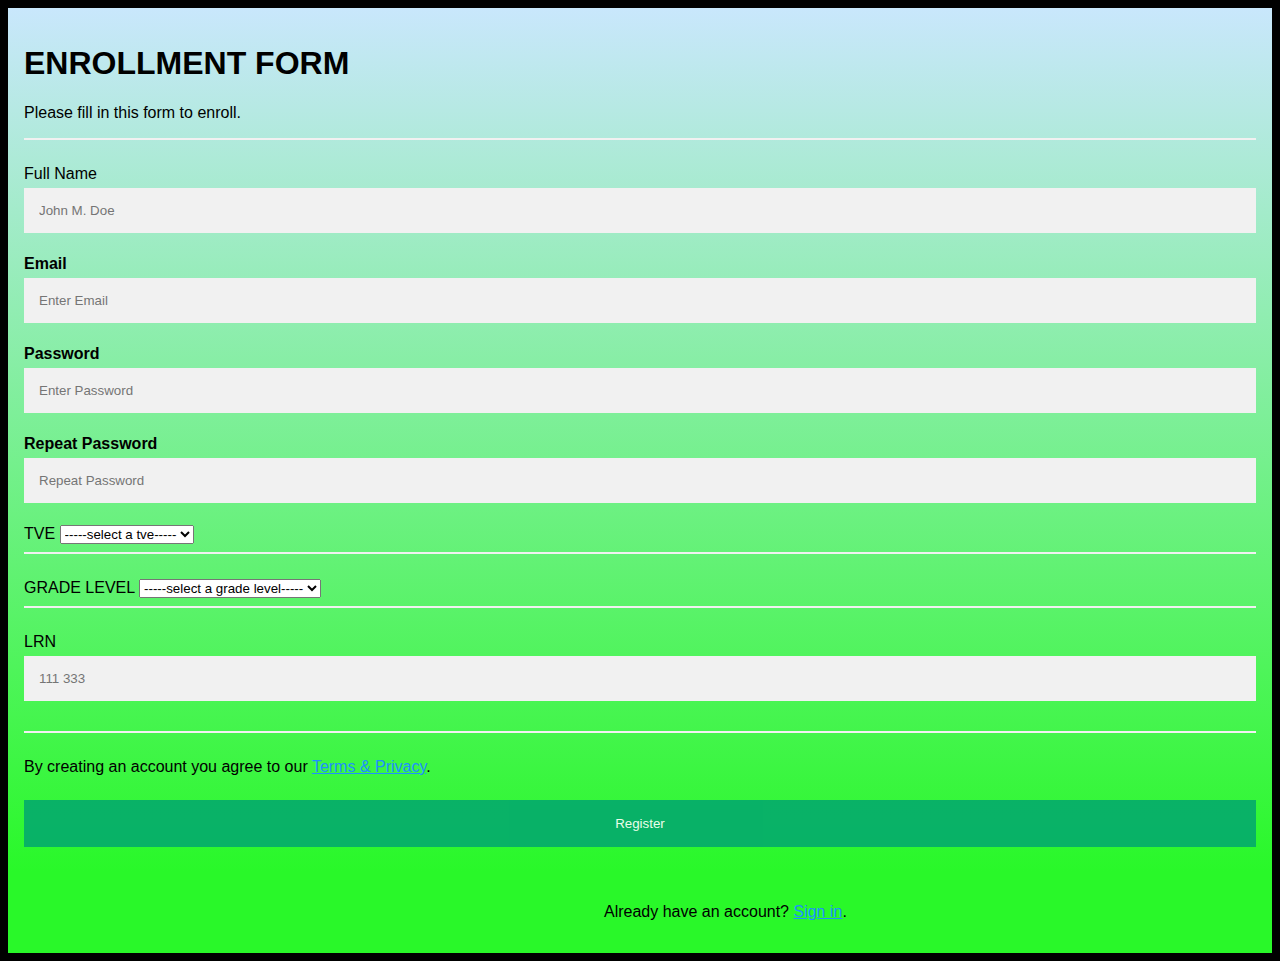
<file: SPRCNHS WEBSITE/enroll.html>
<!DOCTYPE html>
<html>
<head>
<meta name="viewport" content="width=device-width, initial-scale=1">
<title>ENROLLMENT</title>
<style>
body {
  font-family: Arial, Helvetica, sans-serif;
  background-color: black;
}

* {
  box-sizing: border-box;
}

/* Add padding to containers */
.container {
  padding: 16px;
  background-image: linear-gradient(to top, #29f829 0%, #c9e7fc 100%);
}

.container_signin{
    background-color: #29f829;
    padding: 16px;
}

.container_signin p{
    position: relative;
    left: 580px;
}


/* Full-width input fields */
input[type=text], input[type=password] {
  width: 100%;
  padding: 15px;
  margin: 5px 0 22px 0;
  display: inline-block;
  border: none;
  background: #f1f1f1;
}

input[type=text]:focus, input[type=password]:focus {
  background-color: #ddd;
  outline: none;
}

/* Overwrite default styles of hr */
hr {
  border: 1px solid #f1f1f1;
  margin-bottom: 25px;
}

/* Set a style for the submit button */
.registerbtn {
  background-color: #04AA6D;
  color: white;
  padding: 16px 20px;
  margin: 8px 0;
  border: none;
  cursor: pointer;
  width: 100%;
  opacity: 0.9;
}

.registerbtn:hover {
  opacity: 1;
}

/* Add a blue text color to links */
a {
  color: dodgerblue;
}

/* Set a grey background color and center the text of the "sign in" section */
.signin {
  background-color: #f1f1f1;
  text-align: center;
}
</style>
</head>
<body>

<form action="/action_page.php">
  <div class="container">
    <h1>ENROLLMENT FORM</h1>
    <p>Please fill in this form to enroll.</p>
    <hr>

    <label for="fname"><i class="fa fa-user"></i> Full Name</label>
    <input type="text" id="fname" name="firstname" placeholder="John M. Doe">

    <label for="email"><b>Email</b></label>
    <input type="text" placeholder="Enter Email" name="email" id="email" required>

    <label for="psw"><b>Password</b></label>
    <input type="password" placeholder="Enter Password" name="psw" id="psw" required>

    <label for="psw-repeat"><b>Repeat Password</b></label>
    <input type="password" placeholder="Repeat Password" name="psw-repeat" id="psw-repeat" required>
    <label for="country">TVE</label>
    <select id="country" name="country">
      <option value="australia">-----select a tve-----</option>
      <option value="australia">ICT</option>
      <option value="canada">HE</option>
      <option value="usa">IA</option>
    </select>
    <hr>
    <label for="country">GRADE LEVEL</label>
    <select id="country" name="country">
      <option value="australia">-----select a grade level-----</option>
      <option value="australia">7</option>
      <option value="australia">8</option>
      <option value="australia">9</option>
      <option value="canada">10</option>
      <option value="usa">11</option>
      <option value="usa">12</option>
    </select>
    <hr>
    <label for="fname"><i class="fa fa-user"></i>LRN</label>
    <input type="text" id="fname" name="firstname" placeholder="111 333">
    
    <hr>
    <p>By creating an account you agree to our <a href="#">Terms & Privacy</a>.</p>

    <button type="submit" class="registerbtn">Register</button>
  </div>
  <div class="container_signin">
    <p>Already have an account? <a href="index.html">Sign in</a>.</p>
  </div>
  </div>
</form>

</body>
</html>
</file>
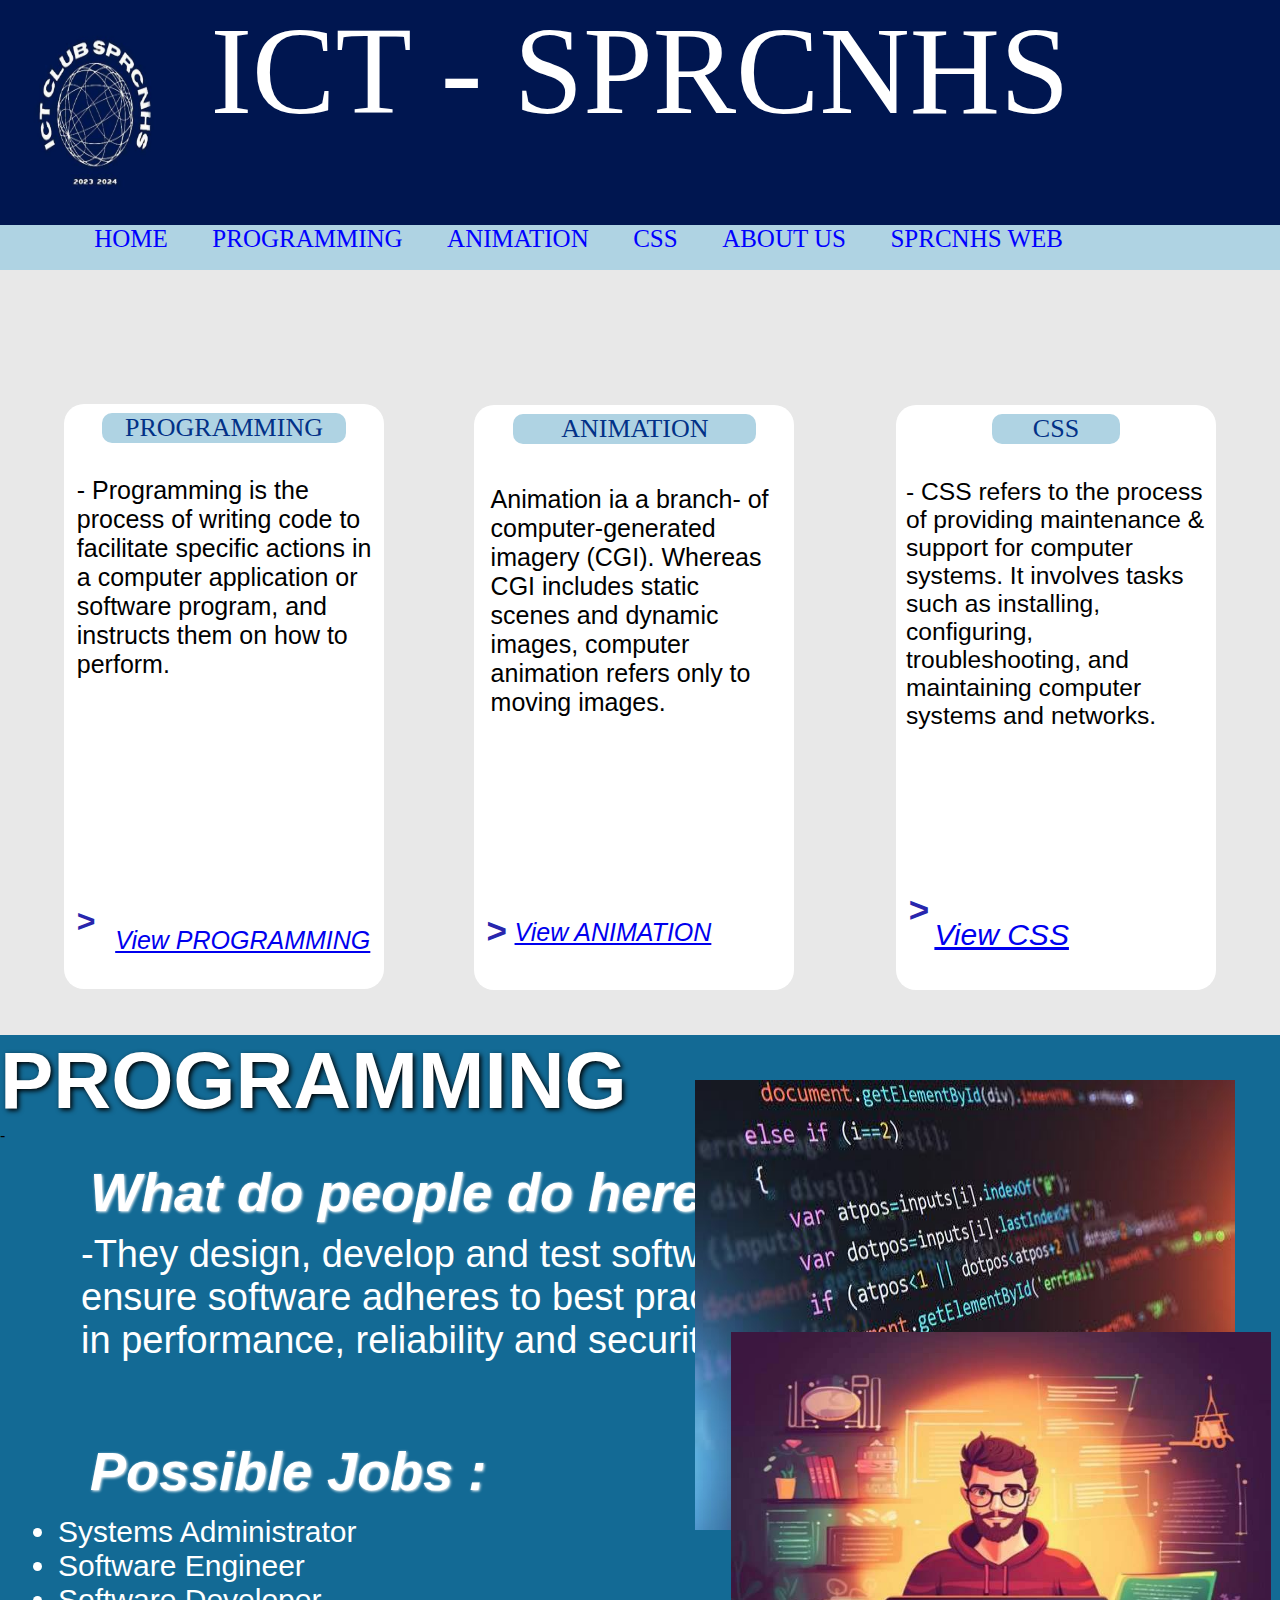
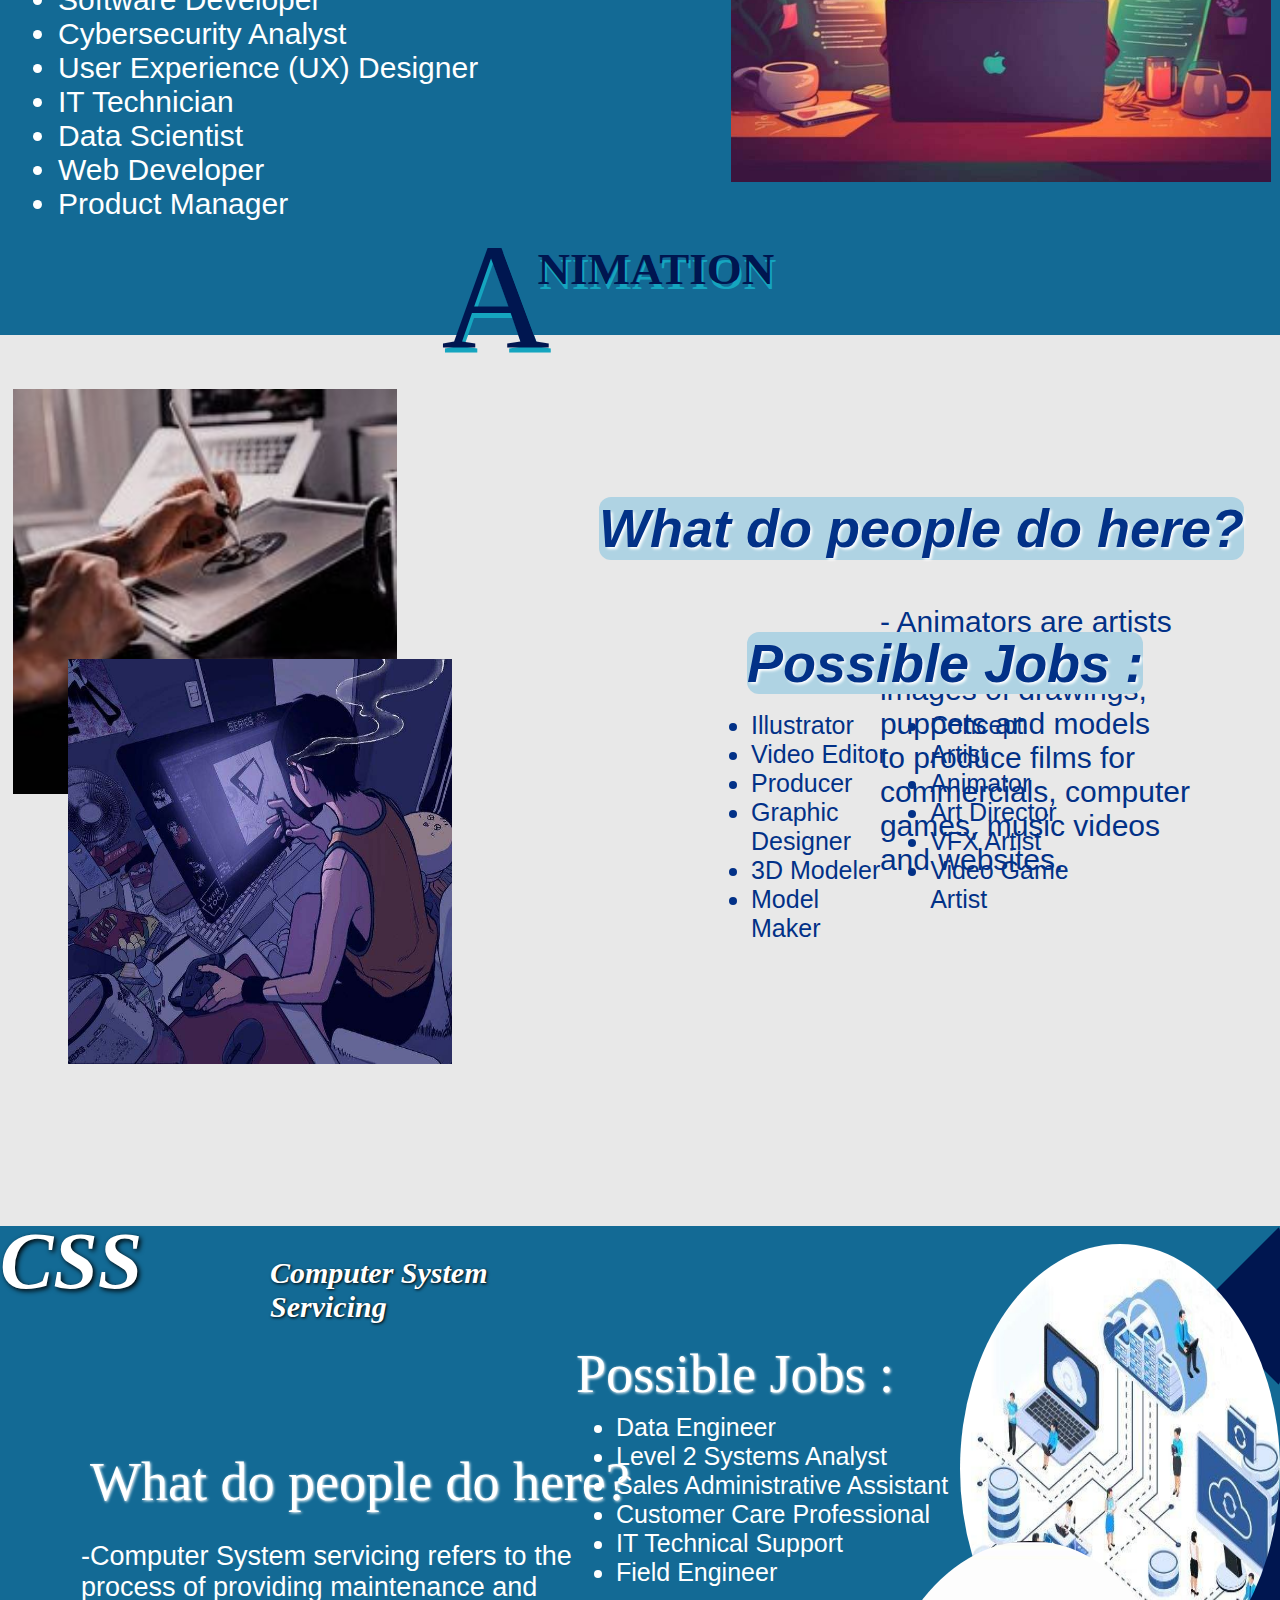
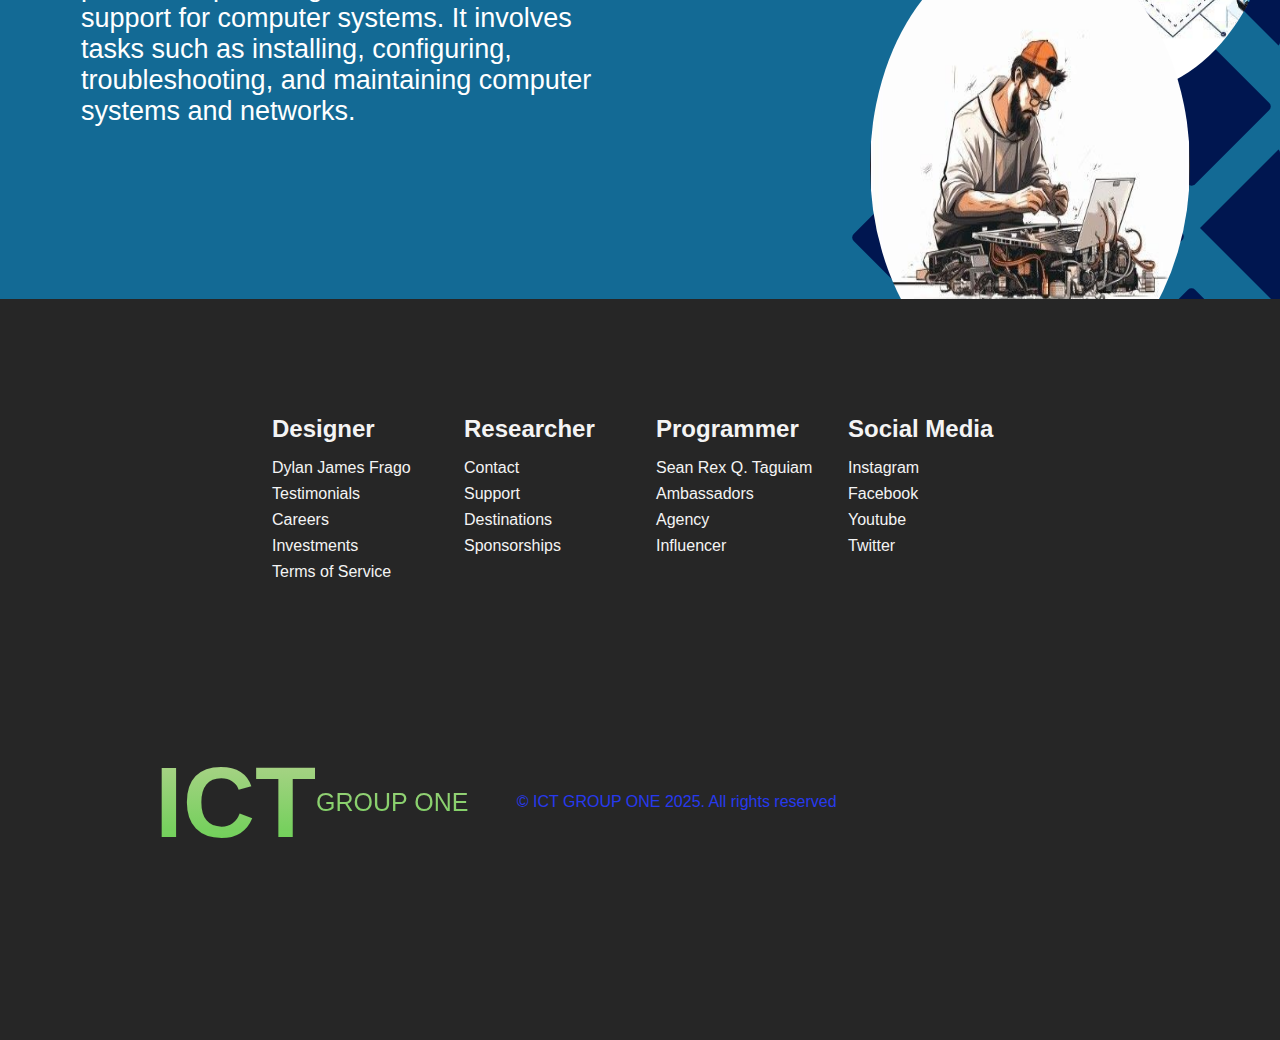
<file: SPRCNHS WEBSITE/ict.html>
<!DOCTYPE html>

<html>
<head>
    <title>ICT</title>
    <link href="css/stylesheet.css" rel="stylesheet" type="text/css">
    <meta name="viewport" content="width=device-width,initial-scale=1.0">
    <link
      rel="stylesheet"
      href="https://use.fontawesome.com/releases/v5.14.0/css/all.css"
      integrity="sha384-HzLeBuhoNPvSl5KYnjx0BT+WB0QEEqLprO+NBkkk5gbc67FTaL7XIGa2w1L0Xbgc"
      crossorigin="anonymous" 
    />
</head>
<body>
<!--noriel-->
<div class="fixed">
    <div class="title">
    <div>
        ICT - SPRCNHS
        <img class="logo" src="img/logo.jpg">
    </div>
</div>
<div class="navbar">
    <nav>
        <a class="nav-btn" href="index.html">HOME</a>
        <a class="nav-btn" href="#block">PROGRAMMING</a>
        <a class="nav-btn" href="#ani-bg">ANIMATION</a>
        <a class="nav-btn" href="#css-bg">CSS</a>
        <a class="nav-btn" href="index.html">ABOUT US</a>
        <a class="nav-btn" href="#">SPRCNHS WEB</a>
    </nav>
    <a><img src="img/home.png" class="nav" style="left:45vw;" ></a>
    <a><img src="img/about.png" class="nav"></a>
    <a ><img src="img/contacts.png" class="nav" style="left:65vw;" ></a>
    <ul class="nav-menu">
  <li class="has-submenu">
    <a href="#" class="hbg">&#9776;</a>
    <ul class="submenu">
      <li class="nav-li"><a href="#block" class="name">PROGRAMMING</a></li>
      <li class="nav-li"><a href="#ani-bg" class="name">ANIMATION</a></li>
      <li class="nav-li"><a href="#" class="name">CSS</a></li>
    </ul>
  </li>
</ul>
 </div>
</div>
<div class="programming-cont">
    <div class="cont-bg">
        <div class="inter-cont-prog">
          PROGRAMMING
           </div>
            <div class="content-prog">
                - Programming is the process of writing code to facilitate specific actions in a computer application or software program, and instructs them on how to perform.
                <nav>
                    <a class="prog-btn" href="#">
                       <i>View PROGRAMMING</i>
                    </a>
                </nav>
            </div>
    </div>
<img src="img/prog3.jpg" class="prog3">

</div>
 <h1>&gt;</h1>
 <div class="animation-cont">
      <div class="inter-cont-animation">
          ANIMATION
       </div>
           <div class="content-animation">
            Animation ia a branch- of computer-generated imagery (CGI). Whereas CGI includes static scenes and dynamic images, computer animation refers only to moving images.
               <nav>
                   <a class="animation-btn" href="#">
                     <i>View ANIMATION</i>
                   </a>
               </nav>
          </div>
<img src="img/ani3.jpg" class="ani3">
    
 </div>
 <h4>&gt;</h4>
 
<div class="css-cont">
       <div class="inter-cont-css">
          CSS
       </div>
           <div class="content-css">
            - CSS refers to the process of providing maintenance & support for computer systems. It involves tasks such as installing, configuring, troubleshooting, and maintaining computer systems and networks.
             <nav>
                <a class="css-btn" href="#">
                   <i>View CSS</i>
                </a>
             </nav>
        </div>
<img src="img/css3.jpg" class="css3">

</div>
<h3>&gt;</h3>
<!--rex-->
    
<div id="block">
    <div class="text" ><b>PROGRAMMING</b></div>
    <div class="what"><b><i>What do people do here?</i></b></div>
    <div class="chat"></div>
    <div class="prog-cont">-They design, develop and test software and<br> ensure software adheres to best practices<br>  in performance, reliability and security.</div>
    <div class="possible"><b><i> Possible Jobs :</i></b></div>
    <div class="possible2">
    <ul>
      <li>Systems Administrator</li>
      <li>Software Engineer</li>
      <li>Software Developer</li>
      <li>Cybersecurity Analyst</li>
      <li>User Experience (UX) Designer</li>
      <li>IT Technician</li>
      <li>Data Scientist</li>
      <li>Web Developer</li>
      <li>Product Manager</li>
     </ul>
    </div>-
<img class="prog1" src="img/prog1.jpg">
<img class="prog2" src="img/prog2.jpg">
</div>

<!--nell1-->

<div>
<div id="ani-bg"> 
<img src="img/ani1.jpg" class="ani1">
<img src="img/ani2.jpg" class="ani2">
   <div class="ani-title">
        <p class="a">A</p>
        <p class="ni"><b>NIMATION</b></p>
   </div>
   <div class="what-ani"><b><i>What do people do here?</i></b></div>
   <div class="ani-content">- Animators are artists<br> who use sequential<br> images of drawings,<br> puppets and models<br> to produce films for<br> commercials, computer<br> games, music videos<br> and websites.
</div>
   <div class="ani-jobs"><b><i> Possible Jobs :</i></b></div>
   <div class="ani-jobs2">
    <ul>
      <li>Illustrator</li>
      <li>Video Editor</li>
      <li>Producer</li>
      <li>Graphic <br> Designer</li>
      <li>﻿3D Modeler</li>
      <li>Model Maker</li>
    </ul>
    <ul class="ani-jobs3">
      <li>Concept <br> Artist</li>
      <li>Animator</li>
      <li>Art Director</li>
      <li>VFX Artist</li>
      <li>Video Game <br> Artist</li>
     </ul>
 </div>
<!--nell2-->


    <div id="css-bg">
    <div class="css-title"><p><b><i>CSS</i></b></p></div> 
    <div><p class="comp-sys"> <b><i>Computer System<br> Servicing</i></b></p></div>
    <div class="what-css">What do people do here?</div>
    <div class="css-content">-Computer System servicing refers to the process of providing maintenance and support for computer systems. It involves tasks such as installing, configuring, troubleshooting, and maintaining computer systems and networks.</div>
    <div class="css-jobs"> Possible Jobs :</div>
    <div class="css-jobs2">
        <ul>
            <li>Data Engineer </li>
            <li>Level 2 Systems Analyst</li>
            <li>Sales Administrative Assistant </li>
            <li>Customer Care Professional </li>
            <li>IT Technical Support </li>
            <li>Field Engineer</li>
        </ul>
    </div>
    <div class="details">
        <div class="tri-side" style="top:29vh;"></div>
        <div class="tri-side" style="top:0vh;"></div>
        <div class="tri-side"></div>
        <div class="tri-corner"></div>
        <div class="tri-bottom"></div>
        <div class="square" style="top:47vh;"></div>
        <div class="square" style="top:76vh;"></div>
        <div class="square" style="top:61.39vh; right:9.2vw;"></div>
        <div class="square" style="top:32.59vh; right:9.2vw;"></div>
        <div class="square" style="top:47vh; right:15.9vw;"></div>
        <div class="square" style="top:76vh; right:15.9vw;"></div>
        <div class="square" style="top:61.5vh; right:22.7vw;"></div>
        <div class="square"></div>
    </div>
    <img src="img/css1.jpg" class="css1">
    <img src="img/css2.jpg" class="css2">
</div>
<div class="footer">
    <!-- Footer Section -->
    <div class="footer__container">
        <div class="footer__links">
          <div class="footer__link--wrapper">
            <div class="footer__link--items">
              <h2>Designer</h2>
              <a href="/sign__up">Dylan James Frago</a> <a href="/">Testimonials</a>
              <a href="/">Careers</a> <a href="/">Investments</a>
              <a href="/">Terms of Service</a>
            </div>
            <div class="footer__link--items">
              <h2>Researcher</h2>
              <a href="/">Contact</a> <a href="/">Support</a>
              <a href="/">Destinations</a> <a href="/">Sponsorships</a>
            </div>
          </div>
          <div class="footer__link--wrapper">
            <div class="footer__link--items">
              <h2>Programmer</h2>
              <a href="/">Sean Rex Q. Taguiam</a> <a href="/">Ambassadors</a>
              <a href="/">Agency</a> <a href="/">Influencer</a>
            </div>
            <div class="footer__link--items">
              <h2>Social Media</h2>
              <a href="/">Instagram</a> <a href="https://www.facebook.com/DepEdTayoSPRCNHS307907">Facebook</a>
              <a href="/">Youtube</a> <a href="/">Twitter</a>
            </div>
          </div>
        </div>
        <section class="social__media">
          <div class="social__media--wrap">
            <div class="footer__logo">
              <a href="index.html" target="_self"  id="footer__logo">
                <p class="ict"><b>ICT</b></p>
                <p class="group-one">GROUP ONE</p>
              </a>
            </div>
            <p class="website__rights">© ICT GROUP ONE 2025. All rights reserved</p>
            <div class="social__icons">
              <a
                class="social__icon--link"
                href="https://www.facebook.com/DepEdTayoSPRCNHS307907"
                target="_blank"
                aria-label="Facebook"
              >
                <i class="fab fa-facebook"></i>
              </a>
              <a
                class="social__icon--link"
                href="/"
                target="_blank"
                aria-label="Instagram"
              >
                <i class="fab fa-instagram"></i>
              </a>
              <a
                class="social__icon--link"
                href="//www.youtube.com/channel/UCsKsymTY_4BYR-wytLjex7A?view_as=subscriber"
                target="_blank"
                aria-label="Youtube"
              >
                <i class="fab fa-youtube"></i>
              </a>
              <a
                class="social__icon--link"
                href="/"
                target="_blank"
                aria-label="Twitter"
              >
                <i class="fab fa-twitter"></i>
              </a>
              <a
                class="social__icon--link"
                href="/"
                target="_blank"
                aria-label="LinkedIn"
              >
                <i class="fab fa-linkedin"></i>
              </a>
            </div>
          </div>
        </section>
      </div>
      <script src="app.js"></script>
</div>
    
    <script>
// Smooth scrolling functionality
document.querySelectorAll('a[href^="#"]').forEach(anchor => {
    anchor.addEventListener('click', function(e) {
        e.preventDefault();

        const target = document.querySelector(this.getAttribute('href'));
        if (target) {
            window.scrollTo({
                top: target.offsetTop,
                behavior: 'smooth'
            });
        }
    });
});
</script>

</body>
</html>
</file>
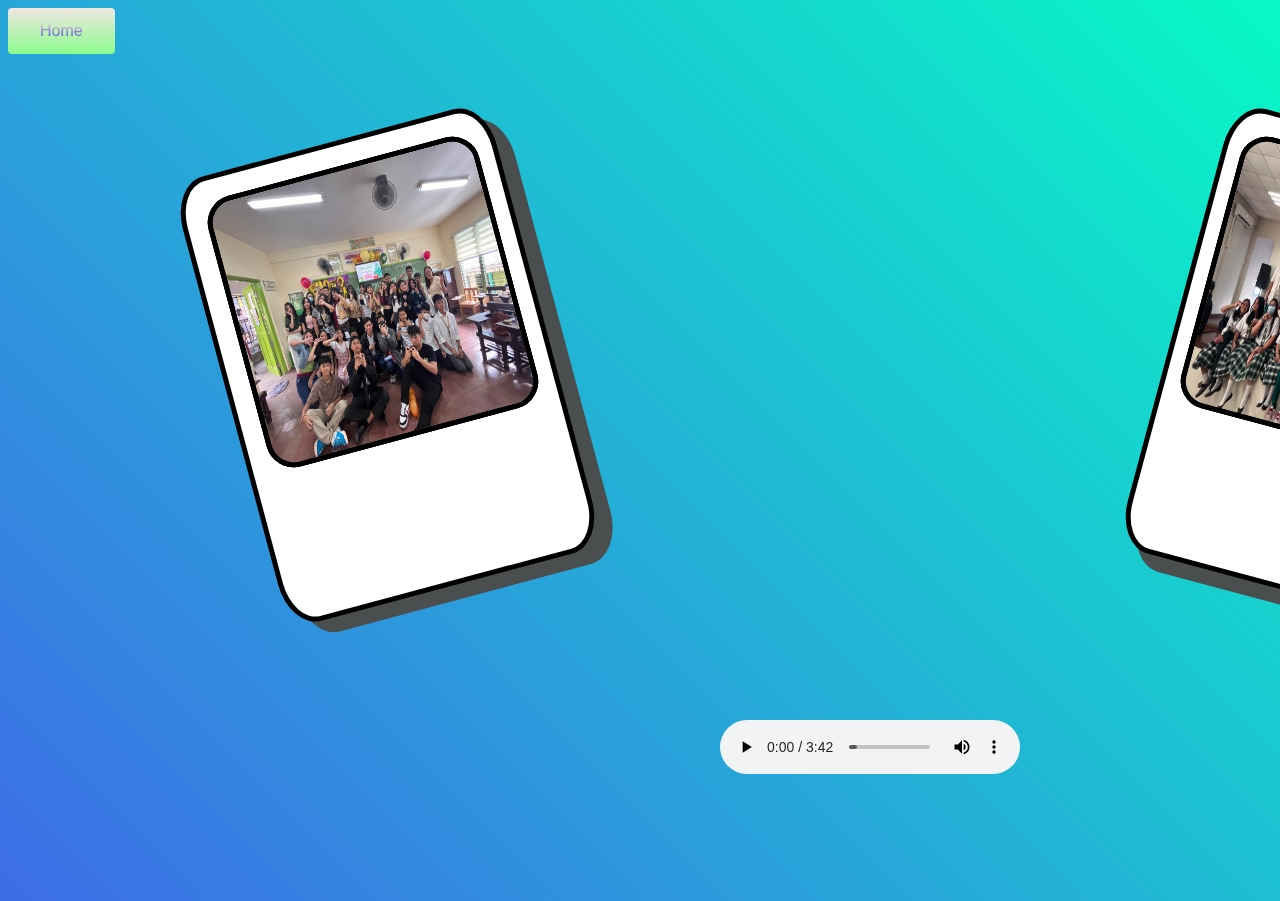
<file: SPRCNHS WEBSITE/pol.html>
<!DOCTYPE html>

<html>
<head>
    <title></title>
    <link href="css/stylesheet1.css" rel="stylesheet" type="text/css">
    <meta name="viewport" content="width=device-width, initial-scale=1.0">
</head>
<body>
<div class="gun">
<audio controls autoplay>
    <source src="angel.mp3" type="audio/mpeg">
</audio>
</div>
<div class="square2"></div>
<div class="square"></div>


<div id="fading">
<img  order="1" class="one" src="img/poly.jpg" >
<img  order="2" class="two" src="img/poly1.jpg" >
<img  order="3" class="three" src="img/poly2.jpg" >
</div>

<div id="fading2">
    <img order="1" class="ones" src="img/polys1.jpg">
    <img order="2" class="twos" src="img/polys2.jpg">
    <img order="3" class="threes" src="img/polys3.jpg">
</div>

<button class="main__btn"><a href="prac.html">Home</a></button>
</body>
</html>
</file>
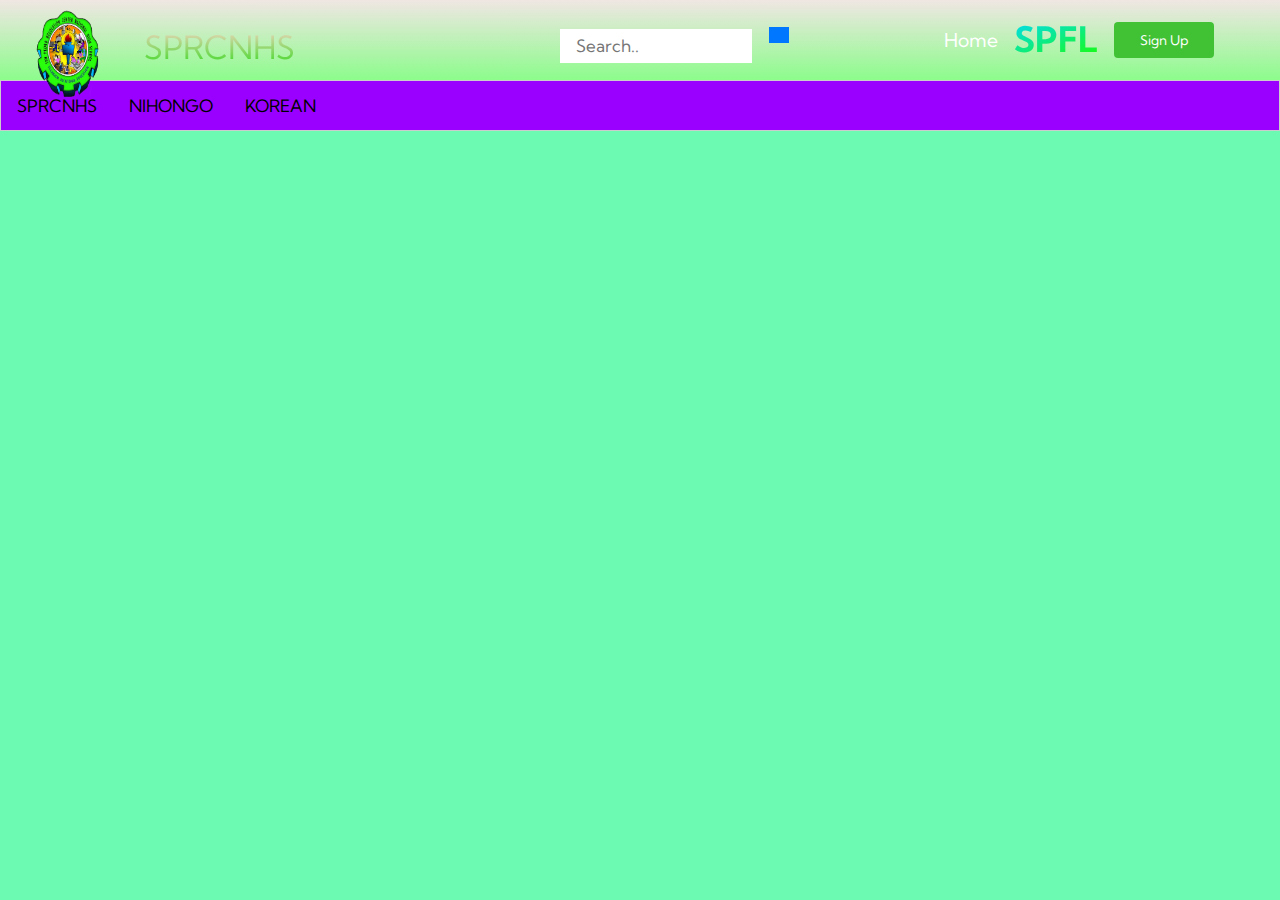
<file: SPRCNHS WEBSITE/prac.html>
<!DOCTYPE html>
<html>
<head>
<meta name="viewport" content="width=device-width, initial-scale=1">
<title>SPRCNHS Website</title>
<link rel="stylesheet" href="css/style1.css" />
<link
rel="stylesheet"
href="https://use.fontawesome.com/releases/v5.14.0/css/all.css"
integrity="sha384-HzLeBuhoNPvSl5KYnjx0BT+WB0QEEqLprO+NBkkk5gbc67FTaL7XIGa2w1L0Xbgc"
crossorigin="anonymous" 
/>

<link
href="https://fonts.googleapis.com/css2?family=Kumbh+Sans:wght@400;700&display=swap"
rel="stylesheet"
/>
<style>
  * {box-sizing: border-box;}
  
  body {
    margin: 0;
    font-family: Arial, Helvetica, sans-serif;
  }
  
  .topnav {
    overflow: hidden;
    background-color: #e9e9e9;
  }
  
  .topnav a {
    float: left;
    display: block;
    color: black;
    text-align: center;
    padding: 14px 16px;
    text-decoration: none;
    font-size: 17px;
  }
  
  .topnav a:hover {
    background-color: #ddd;
    color: black;
  }
  
  .topnav a.active {
    background-color: #2196F3;
    color: white;
  }
  
  .topnav .search-container {
    float: right;
  }
  
  .topnav input[type=text] {
    position: relative;
    top: 13px;
    left: -28.5px;
    padding: 16.9px;
    margin-top: 8px;
    font-size: 17px;
    border: none;
  }
  
  .topnav .search-container button {
    position: relative;
    top: -38.9px;
    left: 25px;
    float: right;
    padding: 8px 10px;
    margin-top: 8px;
    margin-right: 16px;
    background: #0077ff;
    font-size: 17px;
    border: none;
    cursor: pointer;
  }
  
  .topnav .search-container button:hover {
    background: #48ff00;
  }
  
  @media screen and (max-width: 600px) {
    .topnav .search-container {
      float: none;
    }
    .topnav a, .topnav input[type=text], .topnav .search-container button {
      position: relative;
      top: -113px;
      left: 420px;
      float: none;
      display: block;
      text-align: left;
      width: 65%;
      margin: 0;
      padding: 10px 16px;
    }
    .topnav a, .topnav input[type=text]{
      position: relative;
      top: -72px;
      left: 371px;
      float: none;
      display: block;
      text-align: left;
      width: 65%;
      margin: 0;
      padding: 20px 16px;
    }
    .topnav input[type=text] {
      border: 1px solid #ccc;  
    }
  }
</style>
</head>
<body>
    <!-- Navbar Section -->
    <nav class="navbar">
      <div class="navbar__container">
        <img src="css/images/sprcnhs.png" class="navbar__logos"/>
        <a href="/" id="navbar__logo">SPRCNHS</a>
        <div class="navbar__toggle" id="mobile-menu">
          <span class="bar"></span> <span class="bar"></span>
          <span class="bar"></span>
        </div>
        <ul class="navbar__menu">

          <div class="topnav">
            <div class="search-container">
              <form action="/action_page.php">
                <input type="text" placeholder="Search.." name="search">
                <button type="submit"><i class="fa fa-search"></i></button>
              </form>
            </div>
          </div>

          <li class="navbar__item">
            <a href="index.html" class="navbar__links">Home</a>
          </li>
          <li class="navbar__item">
            <a href="/" class="color">SPFL</a>
          </li>
          <li class="navbar__btn">
            <button onclick="document.getElementById('id01')
            .style.display='block'" style="width:100px;" class="button" >Sign Up</button>

         <div id="id01" class="modal">
  
         <form class="modal-content animate" action="/action_page.php" method="post">
         <div class="imgcontainer">
         <span onclick="document.getElementById('id01').style.display='none'" class="close" title="Close Modal" >&times;</span>
         <img src="css/images/profile.jpg" alt="Avatar" class="avatar">
         </div>

         <div class="container">
         <label for="uname"><b>Username</b></label>
         <input type="text" placeholder="Enter Username" name="uname" required>

         <label for="psw"><b>Password</b></label>
         <input type="password" placeholder="Enter Password" name="psw" required>
        
         <button type="submit" class="button">Login</button>
         <label>
         <input type="checkbox" checked="checked" name="remember"> Remember me
         </label>
         </div>

          <div class="container" style="background-color: #8cfc8c;">
          <button type="button" onclick="document.getElementById('id01').style.display='none'" class="cancelbtn">Cancel</button>
          <span class="psw">Forgot <a href="#">password?</a></span>
          </div>
          </form>
          </div>
          </li>
        </ul>
      </div>
    </nav>

<div class="tab">
  <button class="tablinks" onclick="openCity(event, 'SPRCNHS')">SPRCNHS</button>
  <button class="tablinks" onclick="openCity(event, 'NIHONGO')">NIHONGO</button>
  <button class="tablinks" onclick="openCity(event, 'KOREAN')">KOREAN</button>
</div>
<div id="SPRCNHS" class="tabcontent">
      <!-- Hero Section -->
      <div class="main">
        <div class="main__container">
          <div class="main__content">
            <h1>SPRCNHS</h1>
            <h2>Home of Champions!</h2>
            <p>See what makes up different.</p>
            <button class="main__btn"><a href="#">Get Started</a></button>
          </div>
          <div class="main__img--container">
            <img id="main__img" src="css/images/admin.jpg" />
          </div>
        </div>
      </div>
  
      <!-- Services Section -->
      <div class="services">
        <h1>See who are our Champions</h1>
        <div class="services__container">
          <div class="services__card">
            <h2>OUR CHAMPIONS</h2>
            <p>Are you Ready?</p>
            <button>Get Started</button>
          </div>
          <div class="services__card">
            <h2>OUR CHAMPIONS</h2>
            <p>Take a look</p>
            <button>Get Started</button>
          </div>
        </div>
      </div>
  
      <!-- Footer Section -->
      <div class="footer__container">
        <div class="footer__links">
          <div class="footer__link--wrapper">
            <div class="footer__link--items">
              <h2>About Us</h2>
              <a href="/sign__up">How it works</a> <a href="/">Testimonials</a>
              <a href="/">Careers</a> <a href="/">Investments</a>
              <a href="/">Terms of Service</a>
            </div>
            <div class="footer__link--items">
              <h2>Contact Us</h2>
              <a href="/">Contact</a> <a href="/">Support</a>
              <a href="/">Destinations</a> <a href="/">Sponsorships</a>
            </div>
          </div>
          <div class="footer__link--wrapper">
            <div class="footer__link--items">
              <h2>TVE</h2>
              <a href="/">HE</a> <a href="ict.html">ICT</a>
              <a href="/">IA</a> 
            </div>
            <div class="footer__link--items">
              <h2>Social Media</h2>
              <a href="/">Instagram</a> <a href="https://www.facebook.com/DepEdTayoSPRCNHS307907">Facebook</a>
              <a href="/">Youtube</a> <a href="/">Twitter</a>
            </div>
          </div>
        </div>
        <section class="social__media">
          <div class="social__media--wrap">
            <div class="footer__logo">
              <a href="/" id="footer__logo"><img src="css/images/sprcnhs.png" class="footer__logos"/>SPRCNHS</a>
            </div>
            <p class="website__rights">© SPRCNHS 2025. All rights reserved</p>
            <div class="social__icons">
              <a
                class="social__icon--link"
                href="https://www.facebook.com/DepEdTayoSPRCNHS307907"
                target="_blank"
                aria-label="Facebook"
              >
                <i class="fab fa-facebook"></i>
              </a>
              <a
                class="social__icon--link"
                href="/"
                target="_blank"
                aria-label="Instagram"
              >
                <i class="fab fa-instagram"></i>
              </a>
              <a
                class="social__icon--link"
                href="//www.youtube.com/channel/UCsKsymTY_4BYR-wytLjex7A?view_as=subscriber"
                target="_blank"
                aria-label="Youtube"
              >
                <i class="fab fa-youtube"></i>
              </a>
              <a
                class="social__icon--link"
                href="/"
                target="_blank"
                aria-label="Twitter"
              >
                <i class="fab fa-twitter"></i>
              </a>
              <a
                class="social__icon--link"
                href="/"
                target="_blank"
                aria-label="LinkedIn"
              >
                <i class="fab fa-linkedin"></i>
              </a>
            </div>
          </div>
        </section>
      </div>
</div>

<div id="NIHONGO" class="tabcontent">
  <div class="main2">
    <div class="main__container">
      <div class="main__content">
        <h1>SPFL- Nihongo</h1>
        <h2>お会いでき<br>て嬉しいです!</h2>
        <p>a Program where champions came from.</p>
        <button class="main__btn"><a href="pol.html">Get Started</a></button>
      </div>
      <div class="main__img--container">
        <img id="main__img" src="img/nihongo.png" />
      </div>
    </div>
  </div>
</div>

<div id="KOREAN" class="tabcontent">
  <div class="main2">
    <div class="main__container">
      <div class="main__content">
        <h1>SPFL-Korean</h1>
        <h2>만나서 반가워요!</h2>
        <p>a Program where champions came from.</p>
        <button class="main__btn"><a href="#">Get Started</a></button>
      </div>
      <div class="main__img--container">
        <img id="main__img" src="css/images/korean.jpg" />
      </div>
    </div>
  </div>
  <br>
  <div class="main">
    <div class="main__container2">
      <div class="main__content2">
        <div class="slideshow-container">
          <h1>Events</h1>

          <div class="mySlides fade">
            <div class="numbertext">1 / 6</div>
            <img src="img/k.jpg" style="width:100%">
          </div>

          <div class="mySlides fade">
            <div class="numbertext">2 / 6</div>
            <img src="img/o.jpg" style="width:100%">
          </div>
          
          <div class="mySlides fade">
            <div class="numbertext">3 / 6</div>
            <img src="img/r.jpg" style="width:100%">
          </div>
          
          <div class="mySlides fade">
            <div class="numbertext">4 / 6</div>
            <img src="img/e.jpg" style="width:100%">
          </div>
          <div class="mySlides fade">
            <div class="numbertext">5 / 6</div>
            <img src="img/a.jpg" style="width:100%">
          </div>
          <div class="mySlides fade">
            <div class="numbertext">6 / 6</div>
            <img src="img/ko.jpg" style="width:100%">
          </div>
          
          <a class="prev" onclick="plusSlides(-1)">❮</a>
          <a class="next" onclick="plusSlides(1)">❯</a>
          
          </div>
          <br>
          
          <div style="text-align:center">
            <span class="dot" onclick="currentSlide(1)"></span> 
            <span class="dot" onclick="currentSlide(2)"></span> 
            <span class="dot" onclick="currentSlide(3)"></span> 
            <span class="dot" onclick="currentSlide(4)"></span>
            <span class="dot" onclick="currentSlide(5)"></span> 
          </div>
    </div>
  </div>
</div>

<script>
function openCity(evt, cityName) {
  var i, tabcontent, tablinks;
  tabcontent = document.getElementsByClassName("tabcontent");
  for (i = 0; i < tabcontent.length; i++) {
    tabcontent[i].style.display = "none";
  }
  tablinks = document.getElementsByClassName("tablinks");
  for (i = 0; i < tablinks.length; i++) {
    tablinks[i].className = tablinks[i].className.replace(" active", "");
  }
  document.getElementById(cityName).style.display = "block";
  evt.currentTarget.className += " active";
}

let slideIndex = 1;
showSlides(slideIndex);

function plusSlides(n) {
  showSlides(slideIndex += n);
}

function currentSlide(n) {
  showSlides(slideIndex = n);
}

function showSlides(n) {
  let i;
  let slides = document.getElementsByClassName("mySlides");
  let dots = document.getElementsByClassName("dot");
  if (n > slides.length) {slideIndex = 1}    
  if (n < 1) {slideIndex = slides.length}
  for (i = 0; i < slides.length; i++) {
    slides[i].style.display = "none";  
  }
  for (i = 0; i < dots.length; i++) {
    dots[i].className = dots[i].className.replace(" active", "");
  }
  slides[slideIndex-1].style.display = "block";  
  dots[slideIndex-1].className += " active";
}
</script>
   
</body>
</html>
</file>
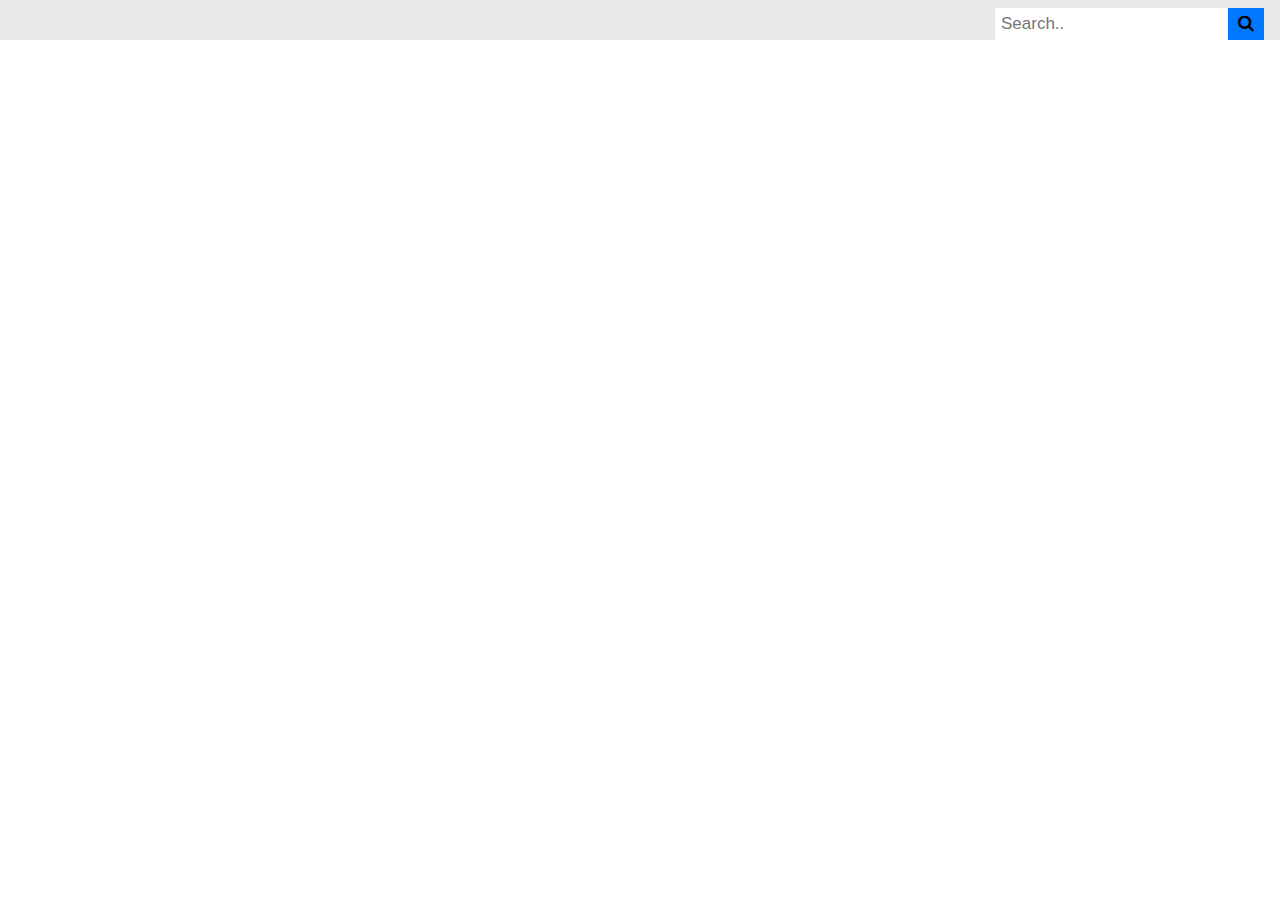
<file: SPRCNHS WEBSITE/css/images/searchbar.html>
<!DOCTYPE html>
<html>
<head>
<link rel="stylesheet" href="https://cdnjs.cloudflare.com/ajax/libs/font-awesome/4.7.0/css/font-awesome.min.css">
<style>
* {box-sizing: border-box;}

body {
  margin: 0;
  font-family: Arial, Helvetica, sans-serif;
}

.topnav {
  overflow: hidden;
  background-color: #e9e9e9;
}

.topnav a {
  float: left;
  display: block;
  color: black;
  text-align: center;
  padding: 14px 16px;
  text-decoration: none;
  font-size: 17px;
}

.topnav a:hover {
  background-color: #ddd;
  color: black;
}

.topnav a.active {
  background-color: #2196F3;
  color: white;
}

.topnav .search-container {
  float: right;
}

.topnav input[type=text] {
  padding: 6px;
  margin-top: 8px;
  font-size: 17px;
  border: none;
}

.topnav .search-container button {
  float: right;
  padding: 6px 10px;
  margin-top: 8px;
  margin-right: 16px;
  background: #0077ff;
  font-size: 17px;
  border: none;
  cursor: pointer;
}

.topnav .search-container button:hover {
  background: #ccc;
}

@media screen and (max-width: 600px) {
  .topnav .search-container {
    float: none;
  }
  .topnav a, .topnav input[type=text], .topnav .search-container button {
    float: none;
    display: block;
    text-align: left;
    width: 100%;
    margin: 0;
    padding: 14px;
  }
  .topnav input[type=text] {
    border: 1px solid #ccc;  
  }
}
</style>
</head>
<body>

<div class="topnav">
  <div class="search-container">
    <form action="/action_page.php">
      <input type="text" placeholder="Search.." name="search">
      <button type="submit"><i class="fa fa-search"></i></button>
    </form>
  </div>
</div>

</body>
</html>
</file>
<file: SPRCNHS WEBSITE/css/stylesheet.css>
body{
            font-family:sans-serif;
            }
.fixed{
    position:fixed;
    top:0vh;
    left:0vw;
    z-index:1;
}
h1{
    color:#2826AD;
    position:absolute;
    top:98vh;
    left:6vw;
}
h4{
    color:#2826AD;
    position:absolute;
    top:96vh;
    left:38vw;
    font-size:35px;
}
h3{
    color:#2826AD;
    position:absolute;
    top:95vh;
    left:71vw;
    font-size:35px;
}
.title{
    position:absolute;
    top:0vh;
    left:0vw;
    height:25vh;
    width:100vw;
    background-color:#001650;
    color:white;
    font-size:125px;
    text-align:center;
    font-family:Calisto MT;   
}
.logo{
    position:absolute;
    left:1vw;
    height:25vh;
    width:13vw;  
}
.navbar{
    height:5vh;
    width:100vw;
    background-color:#afd3e3;
    position:absolute;
    top:25vh;
    left:0vw;
     display:flex;
    justify-content:space-evenly;
    
}
a:hover{
    background-color:white;
    border-radius:5px;
}
.nav-btn{
    width:5vw;
    text-decoration:none;
    font-family:Lastica;
    margin-left:40px;
    color:blue;
    font-size:25px;
}
.nav{
    height:40px;
    width:40px;
    border-radius:50%;
    position: absolute;
    top:-0.2vh;
    left:35vw;
    display:none;
}
.nav-menu {
  list-style-type: none;
  margin: 0;
  padding: 0;
  display:none;
}

.nav-menu li {
  display: inline-block;
  position: relative;
   display:none;
}

.nav-menu li a {
  display: block;
  padding: 10px;
  text-decoration: none;
  color:#000;
 display:none;
}

.submenu {
  display: none;
  position: absolute;
  top: 5vh;
  left: -45vh;
  padding: 10px;
  height:17vh;
  width:40vw;
  
}

.has-submenu:hover .submenu {
  display:none;

}
.nav-li{
    background-color:#afd3e3;
    width:40vw;
    margin:1px;
    text-align:center;
    border:1px solid black;
    border-radius:10px;
    display:none;
}

.hbg{
    position: absolute;
    top:-2vh; 
    left:-80vw;
    font-size:30px;
    color:white;
    display:none;
}
.hbg:hover{
    background-color:transparent;
    display:none;
}
.programming-cont{
    height:150vh;
    width:100vw;
    position:absolute;
    left:0vh;
    background-color:#E8E8E8;
}
.prog3{
    height:20vh;
    width:35vw;
    position:absolute;
    left:33vh;
    top:29vw;
    border-radius:10px;
    display:none;
    border:2px solid #023187;
}

.cont-bg{
    position:absolute;
    top:44vh;
    left:5vw;
    height:65vh;
    background-color:white;
    width:25vw;
    border-radius:20px;
}
.inter-cont-prog{
   background-color:#afd3e3;
   border-radius:10px;
   position:absolute;
   top:1vh;
   width:19vw;
   left:3vw;
   font-size:26px;
   font-family:Arial Black;
   text-align:center;
   color:#023187;
}
.content-prog{
    position: absolute;
    top:8vh;
    left:1vw;
    color:black;
    font-size:25px;
}
.prog-btn{
    position:absolute;
    top:50vh;
    left:3vw;
    
}
.animation-cont{
     position:absolute;
    top:45vh;
    left:37vw;
    background-color:white;
    height:65vh;
    width:25vw;
    border-radius:20px;
    
}
.ani3{
    height:15vh;
    width:30vw;
    position:absolute;
    left:-15vh;
    top:-9vw;
    border-radius:10px;
    display:none;
    border:2px solid #023187;
}

.inter-cont-animation{
    background-color:#afd3e3;
    border-radius:10px;
    position:absolute;
   top:1vh;
   width:19vw;
   left:3.1vw;
   font-size:26px;
   font-family:Arial Black;
   text-align:center;
   color:#023187;
}
.content-animation{
    position:absolute;
    top:7vh;
    padding:17px;
    font-size:25px;
}
.animation-btn{
    position:absolute;
    top:50vh;
    left:3.2vw;
}
.css-cont{
     position:absolute;
    top:45vh;
    left:70vw;
    background-color:white;
    height:65vh;
    width:25vw;
    border-radius:20px;
}
.css3{
    height:15vh;
    width:30vw;
    position:absolute;
    left:37vh;
    top:0vw;
    border-radius:10px;
    display:none;
    border:2px solid #023187;
}

.inter-cont-css{
     background-color:#afd3e3;
    border-radius:10px;
    position:absolute;
   top:1vh;
   width:10vw;
   left:7.5vw;
   font-size:26px;
   font-family:Arial Black;
   text-align:center;
   color:#023187;
}
.content-css{
   position:absolute;
   top:7vh;
   padding:10px;
   font-size:24.6px;
}
.css-btn{
    position:absolute;
    top:50vh;
    left:3vw;
    font-size:30px;
}

#block{
     position: absolute;
     top: 115vh;
     left:0vh;
     background-color: #136A95;
     height: 100vh;
     width: 100vw;
}
.text{
   font-size: 80px;
   font-family:sans-serif;
    color:white;
    text-shadow:2px 2px 5px black;
}
.prog2{
   position: absolute;
   top: 33vh;
   right: 1vh;
   height: 50vh;
   width: 60vh;
}
.prog1{
   position: absolute;
   top: 5vh;
   right: 5vh;
   height: 50vh;
   width: 60vh;
}
.what{
  position: absolute;
  left: 10vh;
  top:14vh;
  font-size: 6vh;
  color: white;
  text-shadow: 1px 1px 3px white;
}
.prog-cont{
   position: absolute;
   top:22vh;
   left: 9vh;
   font-size: 38px;
   height: 10vh;
   color: white;
}
.chat1{
   position: absolute;
   top:1vh;
   left: 3vh;
   font-size: 6vh;
   height: 10vh;
   color: white;
}
.possible{
  position: absolute;
  top: 45vh;
  left: 10vh;
  font-size: 6vh;
  color: white;
  text-shadow: 1px 1px 3px white;
    }
.possible2{
  position: absolute;
  top: 50vh;
  left: 2vh;
  font-size: 30px;
  color: white;
  height:50vh;
  width:60vw;
  display:flex;
  flex-direction:row;
  flex-wrap:wrap; 

  
}
/*freyyyyyyyyyyyyyyy*/
#ani-bg{
    position:absolute;
     top: 215vh;
    left:0vh;
     background-color: #e8e8e8;
     height: 100vh;
     width: 100vw;
}
.ani1{
     position:relative;
     top:6vh;
     left:1vw;
     height:45vh;
     width:30vw;
}
.ani2{
     position:relative;
     top:36vh;
     left:-25vw;
     height:45vh;
     width:30vw;
}
.a{
position:relative;
     top:-76vh;
     left:34.5vw;
     height:45vh;
     width:30vw;
     font-size:150px;
     font-family:cursive;
    color:#001650;
    text-shadow: 2px 5px #15A5BF;
    }
.ni{
position:relative;
     top:-134vh;
     left:42vw;
     height:45vh;
     width:30vw;
     font-size:45px;
     font-family:cursive;
    color:#001650;
    text-shadow: 2px 5px #15A5BF;
}
.what-ani{
  position: absolute;
  right:4vh;
  top:18vh;
  font-size: 6vh;
  height: 7vh;
  color:#023187;
  background-color:#afd3e3;
  text-shadow: 2px 2px 3px white;
  border-radius: 12px;
}
.ani-content{
   position: absolute;
   top:30vh;
   right: 10vh;
   font-size: 30px;
   height: 10vh;
   color:#023187;
}
.ani-jobs{
  position: absolute;
  top: 33vh;
  left: 83vh;
  font-size: 6vh;
  color:#023187;
  background-color:#afd3e3;
  text-shadow: 2px 2px 3px white;
  border-radius: 12px;
}
.ani-jobs2{
  position: absolute;
  top: 39vh;
  left: 79vh;
  font-size: 25px;
  color:#023187;
  height:50vh;
  width:14vw;
  display:flex;
  flex-direction:column;
  flex-wrap:wrap; 
  
}
        /*NELL*/
#css-bg{
    position: absolute;
     top: 99vh;
     left:0vh;
     background-color: #136A95;
     height: 100vh;
     width: 100vw;
    }
        
.css-title{
    font-size:80px;
    position: absolute;
     top: -10vh;
    left:0vh;
    font-family:cursive;
    color:white;
    text-shadow:2px 2px 5px black;
    }
.comp-sys{
    font-size:30px;
    position: absolute;
    top: 0vh;
    left:30vh;
    font-family:cursive;
    color:white;
    text-shadow: 1px 1px 3px black;
    }
.what-css{
  position: absolute;
  left: 10vh;
  top:25vh;
  font-size: 6vh;
  color: white;
  text-shadow: 1px 1px 3px white;
  font-family:serif;
}
.css-content{
   position: absolute;
   top:35vh;
   left: 9vh;
   font-size: 27px;
   height: 10vh;
   color: white;
   
    height:30vh;
    width:40vw;
}
.css-jobs{
  position: absolute;
  top: 13vh;
  left: 45vw;
  font-size: 6vh;
  color: white;
  text-shadow: 1px 1px 3px white;
  font-family:serif;
    }
.css-jobs2{
  position: absolute;
  top: 18vh;
  left:45vw;
  font-size: 25px;
  color: white;
  height:50vh;
  width:60vw;
  display:flex;
  flex-direction:column;
  flex-wrap:wrap; 
  
}
.css1{
    height:50vh;
    width:25vw;
    border-radius:50%;
    position:absolute;
    right:0vw;
    top:2vh;
}
.css2{
    height:50vh;
    width:25vw;
    border-radius:50%;
    position:absolute;
    right:7vw;
    top:35vh;
}
.tri-corner{
  position:absolute;
  top:87vh;
  right:0vw;
  width: 0;
  height: 0;
  border-top: 80px solid transparent; 
  border-right: 80px solid #001650; 
  }
.tri-bottom{
  position:absolute;
  top:87vh;
  right:7.5vw;
  width: 0;
  height: 0;
  border-left: 80px solid transparent; 
  border-bottom: 80px solid #001650; 
  border-right: 80px solid transparent;
  border-radius:5px;
}
.tri-side{
  position:absolute;
  top:58vh;
  right:0vw;
  width: 0;
  height: 0;
  border-top: 80px solid transparent; 
  border-right: 80px solid #001650; 
  border-bottom: 80px solid transparent; 
  border-radius:5px;
}
.square{
  position:absolute;
  top:18.2vh;
  right:2.4vw;
  width: 115px;
  height: 115px;
  background-color:#001650;
  transform:rotate(45deg);
  border-radius:5px;
}
.footer{
    height:20vh;
    width:100vw;
    background-color:#262626;
}
.footer-cont{
    position:relative;
    left:3vh;
    top:200vh;
    color:white;
    font-size:25px;
}
.contact{
    height:10vh;
    width:100vw;
    background-color:#3d3c41;
    position:relative;
    top:50vh;
}
.ict{
    color:white;
    font-size:100px;
}
.group-one{
    color:white;
    font-size:25px;
}
.fb{
    position:absolute;
    top:1.5vh;
    left:20vw;
    height:40px;
    width:40px;
    border-radius:50%;
}
.ig{
    position:absolute;
    top:1.5vh;
    left:25vw;
    height:40px;
    width:40px;
    border-radius:50%;
}
.x{
    position:absolute;
    top:1.5vh;
    left:30vw;
    height:40px;
    width:40px;
    border-radius:50%;
}
.tt{
position:absolute;
    top:1.5vh;
    left:35vw;
    height:40px;
    width:40px;
    border-radius:50%;
    }
.line{
    position:absplute;
    top:50vh;
    left:10vw;
    height:2px;
    width:80vw;
    background-color:white;
}
input{
    position:absolute;
    top:1.5vh;
    right:15vw;
    height:5vh;
    width:20vw;
    border-radius:30px;
    font-size:20px;
}
button{
    position:absolute;
    top:1.5vh;
    right:9vw;
    height:6vh;
    width:5vw;
    border-radius:30px;
    background-color:#136A95;
    color:white;
}
.message{
    position:absolute;  
    top:10vh;
    left:55vw;
    display:none;
}
.label{
    position:absolute;
    display:none;
}
@media all and (min-width:1500px){
    
body{
    font-family:sans-serif;
            }
.fixed{
    position:fixed;
    top:0vh;
    left:0vw;
    z-index:1;
}
h1{
    color:#2826AD;
    position:absolute;
    top:96vh;
    left:6vw;
}
h2{
    color:#2826AD;
    position:absolute;
    top:95.5vh;
    left:38vw;
    font-size:35px;
}
h3{
    color:#2826AD;
    position:absolute;
    top:94.8vh;
    left:71vw;
    font-size:35px;
}
.title{
    position:absolute;
    top:0vh;
    left:0vw;
    height:25vh;
    width:100vw;
    background-color:#001650;
    color:white;
    font-size:145px;
    text-align:center;
    font-family:Calisto MT;   
}
.logo{
    position:absolute;
    left:1vw;
    height:25vh;
    width:13vw;  
}
.navbar{
    height:5vh;
    width:100vw;
    background-color:#afd3e3;
    position:absolute;
    top:25vh;
    left:0vw;
    display:flex;
    justify-content:space-evenly;
}
a:hover{
    background-color:white;
    border-radius:5px;
}
.nav-btn{
    width:5vw;
    text-decoration:none;
    font-family:Lastica;
    margin-left:40px;
    color:blue;
    font-size:45px;
}
.programming-cont{
    height:150vh;
    width:100vw;
    position:absolute;
    left:0vh;
    background-color:#E8E8E8;
}
.cont-bg{
    position:absolute;
    top:43.5vh;
    left:5vw;
    background-color:white;
    height:65vh;
    width:25vw;
    border-radius:20px;
}
.inter-cont-prog{
   background-color:#afd3e3;
   border-radius:10px;
   position:absolute;
   top:1vh;
   width:20.5vw;
   left:2vw;
   font-size:46px;
   font-family:Arial Black;
   text-align:center;
   color:#023187;
}
.content-prog{
    position:absolute;
    top:7vh;
    padding:10px;
    font-size:37px;
}
.prog-btn{
    position:absolute;
    top:46vh;
    left:3vw;
}
.animation-cont{
     position:absolute;
    top:45vh;
    left:37vw;
    background-color:white;
    height:65vh;
    width:25vw;
    border-radius:20px;
}
.inter-cont-animation{
    background-color:#afd3e3;
    border-radius:10px;
    position:absolute;
   top:1vh;
   width:19vw;
   left:3.1vw;
   font-size:46px;
   font-family:Arial Black;
   text-align:center;
   color:#023187;
}
.content-animation{
    position:absolute;
    top:7vh;
    padding:17px;
    font-size:38px;
}
.animation-btn{
    position:absolute;
    top:46.5vh;
    left:3.2vw;
}
.css-cont{
     position:absolute;
    top:45vh;
    left:70vw;
    background-color:white;
    height:65vh;
    width:25vw;
    border-radius:20px;
}
.inter-cont-css{
     background-color:#afd3e3;
    border-radius:10px;
    position:absolute;
   top:1vh;
   width:10vw;
   left:7.5vw;
   font-size:46px;
   font-family:Arial Black;
   text-align:center;
   color:#023187;
}
.content-css{
   position:absolute;
   top:7vh;
   padding:10px;
   font-size:35px;
}
.css-btn{
    position:absolute;
    top:46vh;
    left:3vw;
    font-size:40px;
}

#block{
     position: absolute;
     top: 115vh;
    left:0vh;
     background-color: #136A95;
     height: 100vh;
     width: 100vw;
}
.text{
   font-size: 100px;
   font-family:sans-serif;
    color:white;
    text-shadow:2px 2px 5px black;
}
.prog2{
   position: absolute;
   top: 33vh;
   right: 1vh;
   height: 50vh;
   width: 60vh;
}
.prog1{
   position: absolute;
   top: 5vh;
   right: 5vh;
   height: 50vh;
   width: 60vh;
}
.what{
  position: absolute;
  left: 3vh;
  top:14vh;
  font-size: 7vh;
  color: white;
  text-shadow: 1px 1px 3px white;
}
.prog-cont{
   position: absolute;
   top:22vh;
   left: 9vh;
   font-size: 58px;
   height: 10vh;
   color: white;
}
.chat1{
   position: absolute;
   top:1vh;
   left: 3vh;
   font-size: 26vh;
   height: 10vh;
   color: white;
}
.possible{
  position: absolute;
  top: 45vh;
  left: 10vh;
  font-size: 6vh;
  color: white;
  text-shadow: 1px 1px 3px white;
    }
.possible2{
  position: absolute;
  top: 50vh;
  left: 2vh;
  font-size: 50px;
  color: white;
  height:50vh;
  width:60vw;
  display:flex;
  flex-direction:column;
  flex-wrap:wrap; 
  
}
/*[base64]*/
#ani-bg{
    position:absolute;
     top: 215vh;
    left:0vh;
     background-color: #e8e8e8;
     height: 100vh;
     width: 100vw;
}
.ani1{
     position:relative;
     top:6vh;
     left:1vw;
     height:45vh;
     width:30vw;
}
.ani2{
     position:relative;
     top:36vh;
     left:-25vw;
     height:45vh;
     width:30vw;
}
.a{
position:relative;
     top:-75vh;
     left:34.5vw;
     height:45vh;
     width:30vw;
     font-size:220px;
     font-family:cursive;
    color:#001650;
    text-shadow: 2px 5px #15A5BF;
    }
.ni{
position:relative;
     top:-130vh;
     left:41.5vw;
     height:45vh;
     width:30vw;
     font-size:50px;
     font-family:cursive;
    color:#001650;
    text-shadow: 2px 5px #15A5BF;
}
.what-ani{
  position: absolute;
  right:4vh;
  top:18vh;
  font-size: 6vh;
  height: 7vh;
  color:#023187;
  background-color:#afd3e3;
  text-shadow: 2px 2px 3px white;
  border-radius: 12px;
}
.ani-content{
   position: absolute;
   top:30vh;
   right: 10vh;
   font-size: 44px;
   height: 10vh;
   color:#023187;
}
.ani-jobs{
  position: absolute;
  top: 33vh;
  left: 83vh;
  font-size: 6vh;
  color:#023187;
  background-color:#afd3e3;
  text-shadow: 2px 2px 3px white;
  border-radius: 12px;
}
.ani-jobs2{
  position: absolute;
  top: 39vh;
  left: 79vh;
  font-size: 40px;
  color:#023187;
  height:50vh;
  width:14vw;
  display:flex;
  flex-direction:column;
  flex-wrap:wrap; 
  
}
        /*NELL*/
#css-bg{
    position: absolute;
     top: 100vh;
    left:0vh;
     background-color: #136A95;
     height: 100vh;
     width: 100vw;
    }
        
.css-title{
    font-size:120px;
    position: absolute;
     top: -10vh;
    left:1vh;
    font-family:cursive;
    color:white;
    text-shadow:2px 2px 5px black;
    }
.comp-sys{
    font-size:50px;
    position: absolute;
    top: 0vh;
    left:30vh;
    font-family:cursive;
    color:white;
    text-shadow: 1px 1px 3px black;
    }
.what-css{
  position: absolute;
  left: 5vh;
  top:25vh;
  font-size: 8vh;
  color: white;
  text-shadow: 1px 1px 3px white;
  font-family:serif;
}
.css-content{
   position: absolute;
   top:35vh;
   left: 9vh;
   font-size: 40px;
   height: 10vh;
   color: white;
}
.css-jobs{
  position: absolute;
  top: 13vh;
  left: 45vw;
  font-size: 8vh;
  color: white;
  text-shadow: 1px 1px 3px white;
  font-family:serif;
    }
.css-jobs2{
  position: absolute;
  top: 18vh;
  left:45vw;
  font-size: 40px;
  color: white;
  height:50vh;
  width:60vw;
  display:flex;
  flex-direction:column;
  flex-wrap:wrap; 
  
}
.css1{
    height:50vh;
    width:25vw;
    border-radius:50%;
    position:absolute;
    right:0vw;
    top:2vh;
}
.css2{
    height:50vh;
    width:25vw;
    border-radius:50%;
    position:absolute;
    right:7vw;
    top:35vh;
}    
.details{
    display:none;
}
    .footer{
    height:60vh;
    width:100vw;
    background-color:#262626;
}
.footer-cont{
    position:relative;
    left:25vh;
    top:50vh;
    color:white;
    font-size:25px;
    
}
.contact{
    height:10vh;
    width:100vw;
    background-color:#3d3c41;
    position:relative;
    top:50vh;
}
.ict{
    color:white;
    font-size:100px;
}
.group-one{
    color:white;
    font-size:25px;
}
.fb{
    position:absolute;
    top:1.5vh;
    left:20vw;
    height:50px;
    width:50px;
    border-radius:50%;
}
.ig{
    position:absolute;
    top:1.5vh;
    left:25vw;
    height:50px;
    width:50px;
    border-radius:50%;
}
.x{
    position:absolute;
    top:1.5vh;
    left:30vw;
    height:50px;
    width:50px;
    border-radius:50%;
}
.tt{
position:absolute;
    top:1.5vh;
    left:35vw;
    height:50px;
    width:50px;
    border-radius:50%;
    }
.line{
    position:absplute;
    top:0vh;
    left:100vw;
    height:2px;
    width:80vw;
    background-color:white;
}
input{
    position:absolute;
    top:1.5vh;
    right:15vw;
    height:5vh;
    width:20vw;
    border-radius:30px;
    font-size:20px;
}
button{
    position:absolute;
    top:1.5vh;
    right:9vw;
    height:6vh;
    width:5vw;
    font-size:20px;
    border-radius:30px;
    background-color:#136A95;
    color:white;
}
.message{
    position:absolute;  
    top:10vh;
    left:55vw;
    display:none;
}
.label{
    position:absolute;
    display:none;
}
.footer-iau{
    position:absolute;
    left:49vh;
    top:-40vh;
    color:white;
    font-size:35px;
}
.footer-pap{
    position:absolute;
    top:-33vh;
    left:23vw;
    color:white;
    font-size:35px;
}
.footer-sm{
    position:absolute;
    top:-26vh;
    left:23vw;
    color:white;
    font-size:35px;
}
.footer-wf{
    position:absolute;
    top:-18vh;
    left:23vw;
    color:white;
    font-size:35px;
}
.footer-cr{
    position:absolute;
    top:-40vh;
    left:50vw;
    color:white;
    font-size:35px;
}
.footer-tof{
    position:absolute;
    top:-33vh;
    left:50vw;
    color:white;
    font-size:35px;
}
.footer-navi{
    position:absolute;
    top:-26vh;
    left:50vw;
    color:white;
    font-size:35px;
}
.footer-add{
    position:absolute;
    top:-18vh;
    left:50vw;
    color:white;
    font-size:35px;
}
.footer-dev{
    position:absolute;
    top:-13vh;
    left:36vw;
   color:white;
    font-size:35px;
}
}
@media all and (max-width:500px){

  .fixed{
    position:fixed;
    top:0vh;
    left:0vw;
    z-index:1;
}

h1{
    color:#2826AD;
    position:absolute;
    top:98vh;
    left:6vw;
    display:none;
}
h2{
    color:#2826AD;
    position:absolute;
    top:96vh;
    left:38vw;
    font-size:35px;
    display:none;
}
h3{
    color:#2826AD;
    position:absolute;
    top:95vh;
    left:71vw;
    font-size:35px;
    display:none;
}
.title{
    position:absolute;
    top:0vh;
    left:0vw;
    height:8vh;
    width:100vw;
    background-color:#001650;
    color:white;
    font-size:30px;
    text-align:center;
    font-family:Calisto MT;   
}
.logo{
    position:absolute;
    left:1vw;
    height:8vh;
    width:16vw;  
}
.navbar{
    height:6vh;
    width:100vw;
    background-color:#afd3e3;
    position:absolute;
    top:8vh;
    left:0vw;
     display:flex;
    justify-content:space-evenly;
    
}
a:hover{
    background-color:white;
    border-radius:5px;
}
.nav-btn{
    width:5vw;
    text-decoration:none;
    font-family:Lastica;
    margin-left:40px;
    color:blue;
    font-size:25px;
    display:none;
}
.nav{
    height:35px;
    width:35px;
    border-radius:50%;
    position: absolute;
    top:0.5vh;
    left:25vw;
    display:block;
}
.nav-menu {
  list-style-type: none;
  margin: 0;
  padding: 0;
  display:block;
}

.nav-menu li {
  display: inline-block;
  position: relative;
   display:block;
}

.nav-menu li a {
  display: block;
  padding: 10px;
  text-decoration: none;
  color:#000;
  display:block;
}

.submenu {
  display: none;
  position: absolute;
  top: 5vh;
  left: -45vh;
  padding: 10px;
  height:17vh;
  width:40vw;
  
}

.has-submenu:hover .submenu {
  display: block;

}
.nav-li{
    background-color:#afd3e3;
    width:40vw;
    margin:1px;
    text-align:center;
    border:1px solid black;
    border-radius:10px;
    display:block;
}

.hbg{
    position: absolute;
    top:-2vh; 
    left:-80vw;
    font-size:30px;
    color:white;
    display:block;
}
.hbg:hover{
    background-color:transparent;
    display:block;
}
.programming-cont{
    height:150vh;
    width:100vw;
    position:absolute;
    left:0vh;
    background-color:white;
}
.prog3{
    height:20vh;
    width:35vw;
    position:absolute;
    left:33vh;
    top:29vw;
    border-radius:10px;
    display:block;
    border:3px solid #023187;
}

.cont-bg{
    position:absolute;
    top:13vh;
    left:5vw;
    height:20vh;
    width:50vw;
    border-radius:20px;
    background-color:white;
}
.inter-cont-prog{
   background-color:#afd3e3;
   border-radius:5px;
   position:absolute;
   top:3vh;
   width:35vw;
   left:0vw;
   font-size:15px;
   font-family:Arial Black;
   text-align:center;
   color:#023187;
}
.content-prog{
    position: absolute;
    top:7vh;
    left:1vw;
    color:black;
    font-size:14.5px;
}
.prog-btn{
    position:absolute;
    top:50vh;
    left:3vw;
    display:none;
}
.animation-cont{
     position:absolute;
    top:45vh;
    left:45vw;
    background-color:white;
    height:20vh;
    width:55vw;
    border-radius:20px;
    
}
.ani3{
    height:20vh;
    width:35vw;
    position:absolute;
    left:-20vh;
    top:-9vw;
    border-radius:10px;
    display:block;
    border:3px solid #023187;
}

.inter-cont-animation{
    background-color:#afd3e3;
    border-radius:5px;
    position:absolute;
   top:-5vh;
   width:35vw;
   left:10vw;
   font-size:15px;
   font-family:Arial Black;
   text-align:center;
   color:#023187;
}
.content-animation{
    position:absolute;
    top:-4vh;
    padding:17px;
    font-size:14.5px;
    text-align:right;
}
.animation-btn{
    position:absolute;
    top:50vh;
    left:3.2vw;
    display:none;
}
.css-cont{
     position:absolute;
    top:65vh;
    left:2vw;
    background-color:white;
    height:25vh;
    width:60vw;
    border-radius:20px;
    
}
.css3{
    height:20vh;
    width:35vw;
    position:absolute;
    left:32.5vh;
    top:5vw;
    border-radius:10px;
    display:block;
    border:3px solid #023187;
}

.inter-cont-css{
     background-color:#afd3e3;
    border-radius:10px;
    position:absolute;
   top:1vh;
   width:25vw;
   left:7.5vw;
   font-size:15px;
   font-family:Arial Black;
   text-align:center;
   color:#023187;
}
.content-css{
   position:absolute;
   top:3vh;
   padding:10px;
   font-size:14.5px;
}
.css-btn{
    position:absolute;
    top:50vh;
    left:3vw;
    font-size:30px;
    display:none;
}
/*programming*/
#block{
     position: absolute;
     top: 100vh;
    left:0vh;
     background-color: #136A95;
     height: 65vh;
     width: 100vw;
}
.text{
   font-size: 25px;
   font-family:sans-serif;
    color:white;
    text-shadow:2px 2px 5px black;
}
.prog2{
   position: absolute;
   top: 5vh;
   left:28.5vh;
   height: 20vh;
   width: 25vh;
   border-radius:10px;
}
.prog1{
   position: absolute;
   top: 10vh;
   left:2.5vh;
   height: 20vh;
   width: 25vh;
   border-radius:10px;
}
.what{
  position: absolute;
  left: 3vh;
  top:32vh;
  font-size: 20px;
  color: white;
  text-shadow: 1px 1px 3px white;
  height:10vh;
  width:25vh;
  text-align:center;
}
.prog-cont{
   position: absolute;
   top:43vh;
   left: 3vh;
   font-size: 14.5px;
   height: 20vh;
    width:45vw;
   color: white;
    text-align:center;
}
.chat1{
   position: absolute;
   top:1vh;
   left: 3vh;
   font-size: 6vh;
   height: 10vh;
   color: white;
}
.possible{
  position: absolute;
  top: 28vh;
  left: 30vh;
  font-size: 20px;
  color: white;
  text-shadow: 1px 1px 3px white;
    }
.possible2{
  position: absolute;
  top: 32vh;
  left: 26vh;
  font-size: 14.5px;
  color: white;
  height:50vh;
  width:60vw;
  display:flex;
  flex-direction:column;
  flex-wrap:wrap; 
  
}
/*animation*/
#ani-bg{
    position:absolute;
    top: 165vh;
    left:0vh;
    background-color: #e8e8e8;
    height: 70vh;
    width: 100vw;
}
.ani1{
     position:absolute;
     top:11vh;
     left:3vw;
     height: 20vh;
   width: 25vh;
    border-radius:10px;
}
.ani2{
     position:absolute;
     top:14vh;
     left:52vw;
     height: 20vh;
   width: 25vh;
    border-radius:10px;
}
.a{
position:absolute;
     top:-12vh;
     left:20vw;
     height:45vh;
     width:30vw;
     font-size:70px;
     font-family:cursive;
    color:#001650;
    text-shadow: 2px 5px #15A5BF;
    }
.ni{
position:absolute;
     top:0vh;
     left:33vw;
     height:45vh;
     width:30vw;
     font-size:25px;
     font-family:cursive;
    color:#001650;
    text-shadow: 2px 5px #15A5BF;
}
.what-ani{
  position: absolute;
  left:27vh;
  top:35vh;
  font-size: 20px;
  height: 8vh;
  width:50vw;
  color:#023187;
  background: #afd3e3;
  text-shadow: 2px 2px 3px white;
  border-radius: 10px;
  text-align:center;
}
.ani-content{
   position: absolute;
   top:45vh;
   left:31vh;
   font-size: 14.5px;
   height: 10vh;
    width:40vw;
   color:#023187;
    }
.ani-jobs{
  position: absolute;
  top: 33vh;
  left: 2vh;
  font-size: 20px;
  color:#023187;
  background: #afd3e3;
  text-shadow: 2px 2px 3px white;
  border-radius: 10px;
}
.ani-jobs2{
  position: absolute;
  top: 39vh;
  left: -3vh;
  font-size: 14.5px;
  color:#023187;
  height:50vh;
  width:35vw;
  display:flex;
  flex-direction:column;
  flex-wrap:wrap; 
  
}
.ani-jobs3{
  position: absolute;
  top: 3vh;
  left: 15vh;
  font-size: 14.5px;
  color:#023187;
  height:50vh;
  width:35vw;
  display:flex;
  flex-direction:column;
  flex-wrap:wrap; 
  
}
    /*css*/
#css-bg{
    position: absolute;
     top: 70vh;
    left:0vh;
     background-color: #136A95;
     height: 70vh;
     width: 100vw;
    }
        
.css-title{
    font-size:50px;
    position: absolute;
     top: -8vh;
    left:0vh;
    font-family:cursive;
    color:white;
    text-shadow:2px 2px 5px black;
    }
.comp-sys{
    font-size:16px;
    position: absolute;
    top: -1vh;
    left:17vh;
    font-family:cursive;
    color:white;
    text-shadow: 1px 1px 3px black;
    }
.what-css{
  position: absolute;
  left: 0vh;
  top:35vh;
  font-size: 25px;
  color: white;
  text-shadow: 1px 1px 3px white;
  font-family:serif;
  
  width:50vw;
  text-align:center;  
}
.css-content{
   position: absolute;
   top:45vh;
   left: 1vh;
   font-size: 14.5px;
   width: 50vw;
   color: white;
    
}
.css-jobs{
  position: absolute;
  top: 32vh;
  left: 57vw;
  font-size: 25px;
  color: white;
  text-shadow: 1px 1px 3px white;
  font-family:serif;
    }
.css-jobs2{
  position: absolute;
  top: 35vh;
  left:45vw;
  font-size: 14.5px;
  color: white;
  height:50vh;
  width:60vw;
  display:flex;
  flex-direction:column;
  flex-wrap:wrap; 
  
}
.details{
    display:none;
}
.css1{
    height:20vh;
    width:45vw;
    border-radius:10px;
    position:absolute;
    left:53vw;
    top:10vh;
}
.css2{
    height:20vh;
    width:45vw;
    border-radius:10px;
    position:absolute;
    left:3vw;
    top:14vh;
}
/*footer*/
.footer{
    height:60vh;
    width:100vw;
    background-color:#262626;
    position:absolute;
    top:140vh;
    color:white;
    font-family:monospace;
    text-decoration:none;
}
.footer-cont{
    position:absolute;
    left:33vh;
    top:3vh;
}
.contact{
    height:30vh;
    width:100vw;
    background-color:#3d3c41;
    position:relative;
    top:38vh;
    
}
.ict{
    color:white;
    font-size:100px;
}
.group-one{
    position:relative;
    top:10000vh;
    left:5vw;
    color:white;
    font-size:25px;
}
.fb{
    position:absolute;
    top:10vh;
    left:8vw;
    height:40px;
    width:40px;
    border-radius:50%;
}
.ig{
    position:absolute;
    top:10vh;
    left:33vw;
    height:40px;
    width:40px;
    border-radius:50%;
}
.x{
    position:absolute;
    top:20vh;
    left:8vw;
    height:40px;
    width:40px;
    border-radius:50%;
}
.tt{
position:absolute;
    top:20vh;
    left:33vw;
    height:40px;
    width:40px;
    border-radius:50%;
    }
.line{
    position:absolute;
    top:37.7vh;
    left:10vw;
    height:2px;
    width:80vw;
    background-color:white;
}
input{
    position:absolute;
    top:1.5vh;
    left:50vw;
    height:5vh;
    width:45vw;
    border-radius:30px;
    font-size:14.5px;
}
button{
    position:absolute;
    top:2.5vh;
    left:75vw;
    height:4vh;
    width:20vw;
    border-radius:30px;
    background-color:#136A95;
    color:white;
}
.message{
    position:absolute;  
    top:10vh;
    left:55vw;
}
.label{
    position:absolute;
}
        .footer-iau{
    position:absolute;
    left:45vh;
    top:-42vh;
    color:white;
    font-size:20px;
}
.footer-pap{
    position:absolute;
    top:5vh;
    left:23vw;
    color:white;
    font-size:20px;
}
.footer-sm{
    position:absolute;
    top:7vh;
    left:23vw;
    color:white;
    font-size:20px;
}
.footer-wf{
    position:absolute;
    top:9vh;
    left:23vw;
    color:white;
    font-size:10px;
}
.footer-cr{
    position:absolute;
    top:18vh;
    left:50vw;
    color:white;
    font-size:10px;
}
.footer-tof{
    position:absolute;
    top:20vh;
    left:50vw;
    color:white;
    font-size:10px;
}
.footer-navi{
    position:absolute;
    top:22vh;
    left:50vw;
    color:white;
    font-size:10px;
}
.footer-add{
    position:absolute;
    top:24vh;
    left:50vw;
    color:white;
    font-size:10px;
}
    
.footer-dev{
    position:absolute;
    top:29vh;
    left:36vw;
   color:white;
    font-size:10px;
}
}
/* Footer CSS */
.footer__container {
    padding: 5rem 0;
    display: flex;
    flex-direction: column;
    justify-content: center;
    align-items: center;
    position: relative;
    background-color:#262626;
  }
  
  
  #footer__logo {
    background-image: linear-gradient(to top, #19e712de 0%, #fcd5c9 100%);
    background-size: 100%;
    -webkit-background-clip: text;
    -moz-background-clip: text;
    -webkit-text-fill-color: transparent;
    -moz-text-fill-color: transparent;
    display: flex;
    align-items: center;
    cursor: pointer;
    text-decoration: none;
    font-size: 2rem; 
    position: relative;
    left: -35px;
  }
  
  .footer__logos{
    position: absolute;
    height: 10vh;
    width: 5vw;
  }
  
  .footer__logos2{
    position: absolute;
    height: 10vh;
    width: 5vw;
    left: 22.7vh;
  }
  
  #footer__logo:hover {
    background-image: linear-gradient(to top, #006effde 0%, #fcd5c9 100%);
    background-size: 100%;
    -webkit-background-clip: text;
    -moz-background-clip: text;
    -webkit-text-fill-color: transparent;
    -moz-text-fill-color: transparent;
    transition: 0.3s ease-out;
  }
  
  .footer__links {
    width: 100%;
    max-width: 1000px;
    display: flex;
    justify-content: center;
  }
  
  .footer__link--wrapper {
    display: flex;
  }
  
  .footer__link--items {
    display: flex;
    flex-direction: column;
    align-items: flex-start;
    margin: 16px;
    text-align: left;
    width: 160px;
    box-sizing: border-box;
  }
  
  .footer__link--items h2 {
    margin-bottom: 16px;
  }
  
  .footer__link--items > h2 {
    color: #f4f4f4;
  }
  
  .footer__link--items a {
    color: #f4f4f4;
    text-decoration: none;
    margin-bottom: 0.5rem;
  }
  
  .footer__link--items a:hover {
    color: #4837ff;
    transition: 0.3s ease-out;
  }
  
  /* Social Icons */
  .social__icon--link {
    color: #f4f4f4;
    font-size: 24px;
  }
  
  .social__media {
    max-width: 1000px;
    width: 100%;
  }
  
  .social__media--wrap {
    display: flex;
    justify-content: space-between;
    align-items: center;
    width: 90%;
    max-width: 1000px;
    margin: 40px auto 0 auto;
  }
  
  .social__icons {
    background-image: linear-gradient(-20deg, #45dff3 0%, #54a13c 100%);
    background-size: 100%;
    -webkit-background-clip: text;
    -moz-background-clip: text;
    -webkit-text-fill-color: transparent;
    -moz-text-fill-color: transparent;
    display: flex;
    justify-content: space-between;
    align-items: center;
    width: 240px;
  }
  
  .social__logo {
    color: #ff0000;
    justify-self: start;
    margin-left: 20px;
    cursor: pointer;
    text-decoration: none;
    font-size: 2rem;
    display: flex;
    align-items: center;
    margin-bottom: 16px;
  }
  
  /* ------social media hover effect----------- */
  .fab:hover {
    background-image: linear-gradient(-20deg, #45dff3 0%, #54a13c 100%);
    background-size: 100%;
    -webkit-background-clip: text;
    -moz-background-clip: text;
    -webkit-text-fill-color: transparent;
    -moz-text-fill-color: transparent;
    transition: 0.3s ease-out;
  }
  
  .insta:hover {
    background-color: #8a3ab9;
    transition: 0.3s ease-out;
  }
  
  .twitter:hover {
    background-color: #00acee;
    transition: 0.3s ease-out;
  }
  
  .linkedin:hover {
    background-color: #0077b5;
    transition: 0.3s ease-out;
  }
  
  .youtube:hover {
    background-color: #263aee;
    transition: 0.3s ease-out;
  }
  
  .website__rights {
    color: #263aee;
  }
  
  @media screen and (max-width: 820px) {
    .footer__links {
      padding-top: 2rem;
    }
  
    #footer__logo {
      margin-bottom: 2rem;
    }
  
    .footer__logos {
      margin-bottom: 2rem;
      position: absolute;
      left: 31.2vh;
      top: 428.5vh;
      height: 12vh;
      width: 15vw;
    }
  
    .footer__logos2 {
      margin-bottom: 2rem;
      position: absolute;
      left: 31.2vh;
      top: 178.5vh;
      height: 12vh;
      width: 15vw;
    }
  
    .website__rights {
      margin-bottom: 2rem;
    }
  
    .footer__link--wrapper {
      flex-direction: column;
    }
  
    .social__media--wrap {
      flex-direction: column;
    }
  }
  
  @media screen and (max-width: 480px) {
    .footer__link--items {
      margin: 0;
      padding: 10px;
      width: 100%;
    }
}
</file>
<file: SPRCNHS WEBSITE/css/stylesheet1.css>
body{
  height: 98.3vh;
  width: 50vw;
  background: linear-gradient(45deg, #3E6CE7, #07F9C5);
}

.main__btn {
  font-size: 1rem;
  background-image: linear-gradient(to top, #8cfc8c 0%, #f0e6e3 100%);
  padding: 14px 32px;
  border: none;
  border-radius: 4px;
  color: #fff;
  margin-top: 2rem;
  cursor: pointer;
  position: relative;
  top: -32px;
  transition: all 0.35s;
  outline: none;
}

.main__btn a {
  position: relative;
  z-index: 2;
  background-image: linear-gradient(to top, #2415f5de 0%, #fcd5c9 100%);
  background-size: 100%;
  -webkit-background-clip: text;
  -moz-background-clip: text;
  -webkit-text-fill-color: transparent;
  -moz-text-fill-color: transparent;
  text-decoration: none;
}

.main__btn:after {
  position: absolute;
  content: "";
  top: 0;
  left: 0;
  width: 0;
  height: 100%;
  background-image: linear-gradient(to top, #29f829 0%, #fcd5c9 100%);
  transition: all 0.35s;
  border-radius: 4px;
}

.main__btn:hover {
  color: #fff;
}

.main__btn:hover:after {
  width: 100%;
}


.square{
    height: 50vh;
    width: 35vh;
    position: absolute;
    left: 25vh;
    top: 15vh;
    background-color: white;
    border: 5px solid black;
    border-radius: 10%;
    transform: rotate(-15deg);
    box-shadow: 15px 15px #4B4E4F;
}
.square2{
    height: 50vh;
    width: 35vh;
    position: absolute;
    left: 130vh;
    top: 15vh;
    background-color: white;
    border: 5px solid black;
    border-radius: 10%;
    transform: rotate(15deg);
    box-shadow: 15px 15px #4B4E4F;
}
.gun{
  position: absolute;
  left: 80vh;
  top: 80vh;
}
@keyframes FadeInOut {
  0% {opacity:1;}
  25% {opacity:.75;}
  50% {opacity:.5;}
  100% {opacity:0;}
}
#fading img {
position:absolute;
left:0;
}
#fading img.one {
animation-name: FadeInOut;
animation-timing-function: ease-in-out;
animation-iteration-count: infinite;
animation-duration: 2s;
animation-direction: alternate;
height: 30vh;
width: 30vh;
position: absolute;
left: 25.9vh;
top: 18vh;
transform: rotate(-15deg);
border: 5px solid black;
border-radius: 10%;
}
#fading img.two {
animation-name: FadeInOut;
animation-timing-function: ease-in-out;
animation-iteration-count: infinite;
animation-duration: 1.9s;
animation-direction: alternate;
height: 30vh;
width: 30vh;
position: absolute;
left: 25.9vh;
top: 18vh;
transform: rotate(-15deg);
border: 5px solid black;
border-radius: 10%;
}
#fading img.three {

animation-name: FadeInOut;
animation-timing-function: ease-in-out;
animation-iteration-count: infinite;
animation-duration: 1s;
animation-direction: alternate;
height: 30vh;
width: 30vh;
position: absolute;
left: 25.9vh;
top: 18vh;
transform: rotate(-15deg);
border: 5px solid black;
border-radius: 10%;
}
@keyframes FadeInOut {
  0% {opacity:1;}
  25% {opacity:.75;}
  50% {opacity:.5;}
  100% {opacity:0;}
}
#fading2 img {
position:absolute;
left:0;
}
#fading2 img.ones {
animation-name: FadeInOut;
animation-timing-function: ease-in-out;
animation-iteration-count: infinite;
animation-duration: 2s;
animation-direction: alternate;
height: 30vh;
width: 30vh;
position: absolute;
left: 134vh;
top: 18vh;
transform: rotate(15deg);
border: 5px solid black;
border-radius: 10%;
}
#fading2 img.twos {
animation-name: FadeInOut;
animation-timing-function: ease-in-out;
animation-iteration-count: infinite;
animation-duration: 1.9s;
animation-direction: alternate;
height: 30vh;
width: 30vh;
position: absolute;
left: 134vh;
top: 18vh;
transform: rotate(15deg);
border: 5px solid black;
border-radius: 10%;
}
#fading2 img.threes {
animation-name: FadeInOut;
animation-timing-function: ease-in-out;
animation-iteration-count: infinite;
animation-duration: 1s;
animation-direction: alternate;
height: 30vh;
width: 30vh;
position: absolute;
left: 134vh;
top: 18vh;
transform: rotate(15deg);
border: 5px solid black;
border-radius: 10%;
}
</file>
<file: SPRCNHS WEBSITE/css/style1.css>
body {font-family: Arial;}

/* Style the tab */
.tab {
  overflow: hidden;
  border: 1px solid #ccc;
  background-color: #9900ff;
}

/* Style the buttons inside the tab */
.tab button {
  background-color: inherit;
  float: left;
  border: none;
  outline: none;
  cursor: pointer;
  padding: 14px 16px;
  transition: 0.3s;
  font-size: 17px;
}

/* Change background color of buttons on hover */
.tab button:hover {
  background-color: #e600ff;
}

/* Create an active/current tablink class */
.tab button.active {
  background-color: #efff78;
}

/* Style the tab content */
.tabcontent {
  display: none;
  height: 300px;
  padding: 6px 12px;
  border: 1px solid #ccc;
  border-top: none;
}
.korean{
    position: absolute;
    height: 20vh;
    width: 20vw;
}

* {box-sizing: border-box}
body {font-family: Verdana, sans-serif; margin:0}
.mySlides {display: none}
img {vertical-align: middle;}

/* Slideshow container */
.slideshow-container {
  max-width: 900px;
  margin: auto;
}

/* Next & previous buttons */
.prev, .next {
  cursor: pointer;
  position: absolute;
  top: 50%;
  width: auto;
  padding: 16px;
  margin-top: -22px;
  color: white;
  font-weight: bold;
  font-size: 18px;
  transition: 0.6s ease;
  border-radius: 0 3px 3px 0;
  user-select: none;
}

/* Position the "next button" to the right */
.next {
  right: 0;
  border-radius: 3px 0 0 3px;
}

/* On hover, add a black background color with a little bit see-through */
.prev:hover, .next:hover {
  background-color: rgba(0,0,0,0.8);
}

/* Caption text */
.text {
  color: #f2f2f2;
  font-size: 15px;
  padding: 8px 12px;
  position: absolute;
  bottom: 8px;
  width: 100%;
  text-align: center;
}

/* Number text (1/3 etc) */
.numbertext {
  color: #f2f2f2;
  font-size: 12px;
  padding: 8px 12px;
  position: absolute;
  top: 135px;
}

/* The dots/bullets/indicators */
.dot {
  cursor: pointer;
  height: 15px;
  width: 15px;
  margin: 0 2px;
  background-color: #bbb;
  border-radius: 50%;
  display: inline-block;
  transition: background-color 0.6s ease;
}

.active, .dot:hover {
  background-color: #717171;
}

/* Fading animation */
.fade {
  animation-name: fade;
  animation-duration: 1.5s;
}

@keyframes fade {
  from {opacity: .4} 
  to {opacity: 1}
}

/* On smaller screens, decrease text size */
@media only screen and (max-width: 300px) {
  .prev, .next,.text {font-size: 11px}
}

/* Main Content CSS */
.color{
  background-image: linear-gradient(-20deg, #1aff00 0%, #00d9ff 100%);
  background-size: 100%;
  -webkit-background-clip: text;
  -moz-background-clip: text;
  -webkit-text-fill-color: transparent;
  -moz-text-fill-color: transparent;
  font-size: 35px;
  font-weight: bold;
  position: relative;
  top: 17px;
}

.main {
  background-color: #6cfab3;
  width: 99.5%;
}

.main2 {
  background-color: #6cfab3;
  width: 99.5%;
  height: 600px;
}

.main__container {
  display: grid;
  grid-template-columns: 1fr 1fr;
  align-items: center;
  justify-self: center;
  margin: 0 auto;
  height: 90vh;
  background-color: #dff1ed;
  z-index: 1;
  width: 100%;
  max-width: 1300px;
  padding-right: 50px;
  padding-left: 50px;
}

.main__container2 {
  display: grid;
  grid-template-columns: 1fr 1fr;
  align-items: center;
  justify-self: center;
  margin: 0 auto;
  height: 100vh;
  background-color: #dff1ed;
  z-index: 1;
  width: 100%;
  max-width: 1300px;
  padding-right: 50px;
  padding-left: 50px;
}


.main__content {
  color: #fff;
  width: 100%;
}

.main__content2 {
  position: absolute;
  left: 155px;
  bottom: -700px;
  color: #fff;
}

.main__content2 h1{
  position: relative;
  top: 100px;
  left: 200px;
  background-color: #ff8177;
  background-image: linear-gradient(
    to right,
    #79bb6c 0%,
    #3e772d 0%,
    #22a349 21%,
    #22e2a2 52%,
    #5fa835 78%,
    #00ff2a 100%
  );
  background-size: 100%;
  -webkit-background-clip: text;
  -moz-background-clip: text;
  -webkit-text-fill-color: transparent;
  -moz-text-fill-color: transparent;
  margin-bottom: 5rem;
  font-size: 2.5rem;
}

.main__content h1 {
  font-size: 4rem;
  background-color: #e5f5e5;
  background-image: linear-gradient(to top, #24bd3e 0%, #84d8ff 100%);
  background-size: 100%;
  -webkit-background-clip: text;
  -moz-background-clip: text;
  -webkit-text-fill-color: transparent;
  -moz-text-fill-color: transparent;
}

.main__content h2 {
  font-size: 4rem;
  margin-top: 10px;
  background-color: #ff8177;
  background-image: linear-gradient(-20deg, #45dff3 0%, #63f039 100%);
  background-size: 100%;
  -webkit-background-clip: text;
  -moz-background-clip: text;
  -webkit-text-fill-color: transparent;
  -moz-text-fill-color: transparent;
}

.main__content p {
  margin-top: 1rem;
  font-size: 2rem;
  font-weight: 700;
}

.main__btn {
  font-size: 1rem;
  background-image: linear-gradient(to top, #8cfc8c 0%, #f0e6e3 100%);
  padding: 14px 32px;
  border: none;
  border-radius: 4px;
  color: #fff;
  margin-top: 2rem;
  cursor: pointer;
  position: relative;
  top: -32px;
  transition: all 0.35s;
  outline: none;
}

.main__btn a {
  position: relative;
  z-index: 2;
  background-image: linear-gradient(to top, #2415f5de 0%, #fcd5c9 100%);
  background-size: 100%;
  -webkit-background-clip: text;
  -moz-background-clip: text;
  -webkit-text-fill-color: transparent;
  -moz-text-fill-color: transparent;
  text-decoration: none;
}

.main__btn:after {
  position: absolute;
  content: "";
  top: 0;
  left: 0;
  width: 0;
  height: 100%;
  background-image: linear-gradient(to top, #29f829 0%, #fcd5c9 100%);
  transition: all 0.35s;
  border-radius: 4px;
}

.main__btn:hover {
  color: #fff;
}

.main__btn:hover:after {
  width: 100%;
}

.main__img--container {
  text-align: center;
}

#main__img {
  height: 65%;
  width: 60%;
  border-radius: 5px;
  box-shadow: 5px 5px 15px 15px rgb(40, 40, 40);
}

#main__img2 {
  height: 50vh;
  width: 40vw;
  border-radius: 5px;
  box-shadow: 5px 5px 15px 15px rgb(40, 40, 40);
}

/* Mobile Responsive */
@media screen and (max-width: 768px) {
  .main__img2{
    position: absolute;
    height: 100vh;
    width: 9000vw;
  }

  .main__container {
    display: grid;
    grid-template-columns: auto;
    align-items: center;
    justify-self: center;
    width: 100%;
    margin: 0 auto;
    height: 90vh;
  }

  .main__content {
    text-align: center;
    margin-bottom: 4rem;
  }

  .main__content h1 {
    font-size: 2.5rem;
    margin-top: 2rem;
  }

  .main__content h2 {
    font-size: 3rem;
  }

  .main__content p {
    margin-top: 1rem;
    font-size: 1.5rem;
  }
}

@media screen and (max-width: 480px) {
  .main__content h1 {
    font-size: 2rem;
    margin-top: 3rem;
  }

  .main__content h2 {
    font-size: 2rem;
  }

  .main__content p {
    margin-top: 2rem;
    font-size: 1.5rem;
  }

  .main__btn {
    padding: 12px 36px;
    margin: 2.5rem 0;
  }
}

body {
  font-family: Arial, Helvetica, sans-serif;
  background-color: #6cfab3;
}


.fa fa-search{
  position: relative;
  left: 10px;
}
* {box-sizing: border-box;}

body {
  margin: 0;
  font-family: Arial, Helvetica, sans-serif;
}

.search-container{
  float: right 10px;
  position: absolute  ;
  right: 500px;
  top: 8px;
  height: 3vh;
  width: 15vw;
}

.topnav {
  overflow: hidden;
  background-color: #e9e9e9;
}

.topnav a:hover {
  background-color: #ddd;
  color: black;
}

.topnav a.active {
  background-color: #2196F3;
  color: white;
}



.topnav input[type=text] {
  height: 3vh;
  width: 15vw;
  font-size: 17px;
  border: none;
}

.topnav .search-container button {
  float: right;
  background: #ddd;
  font-size: 17px;
  border: none;
  cursor: pointer;
}

.topnav .search-container button:hover {
  background: #ccc;
}

@media screen and (max-width: 600px) {
  .topnav .search-container {
    float: none;
  }
  .search-container {
    position: absolute;
    left: -65px;
  }
  .topnav a, .topnav input[type=text], .topnav .search-container button {
    float: none;
    display: block;
    text-align: left;
    width: 100%;
    margin: 0;
    padding: 10px;
  }
  .topnav input[type=text] {
    border: 1px solid #ccc;  
  }
}

/* Full-width input fields */
input[type=text], input[type=password] {
  width: 100%;
  padding: 12px 20px;
  margin: 8px 0;
  display: inline-block;
  border: 1px solid yellow;
  box-sizing: border-box;
}

input[type="checkbox"] {
  accent-color: yellow;
}

/* Set a style for all buttons */
.button {
  background-image: linear-gradient(to top, #19e712de 0%, #fcd5c9 100%);
  color: white;
  padding: 14vh 20vw;
  margin: 8px 0;
  border: none;
  cursor: pointer;
  align-items: center;
  width:105px;
}

.button:hover {
  opacity: 0.8;
}

/* Extra styles for the cancel button */
.cancelbtn {
  width: auto;
  padding: 10px 18px;
  background-image: linear-gradient(to top, #00ff00 0%, #f0e6e3 100%);
  position: relative;
  left: 12vh;
}

/* Center the image and position the close button */
.imgcontainer {
  text-align: center;
  margin: 24px 0 12px 0;
  position: relative;
  background-image: linear-gradient(to top, #8cfc8c 0%, #f0e6e3 100%);
}

img.avatar {
  height: 50vh;
  width: 50vh;
  border-radius: 50%;
}

.container {
  padding: 16px;
  background-image: linear-gradient(to top, #8cfc8c 0%, #f0e6e3 100%);
}

span.psw {
  float: right;
  padding-top: 16px;
}

/* The Modal (background) */
.modal {
  display: none; /* Hidden by default */
  position: fixed; /* Stay in place */
  z-index: 1; /* Sit on top */
  left: 0;
  top: 0;
  width: 100%; /* Full width */
  height: 100%; /* Full height */
  overflow: auto; /* Enable scroll if needed */
  background-color: rgb(0,0,0); /* Fallback color */
  background-color: rgba(0,0,0,0.4); /* Black w/ opacity */
  padding-top: 60px;
}

/* Modal Content/Box */
.modal-content {
  background-color: #fefefe;
  margin: 5% auto 15% auto; /* 5% from the top, 15% from the bottom and centered */
  border: 1px solid #888;
  width: 80%; /* Could be more or less, depending on screen size */
}

/* The Close Button (x) */
.close {
  position: absolute;
  right: 25px;
  top: 0;
  background-image: linear-gradient(-20deg, #1aff00 0%, #00d9ff 100%);
  background-size: 100%;
  -webkit-background-clip: text;
  -moz-background-clip: text;
  -webkit-text-fill-color: transparent;
  -moz-text-fill-color: transparent;
  font-size: 35px;
  font-weight: bold;
}

.close:hover,
.close:focus {
  background-image: linear-gradient(to top, #00ff00 0%, #f0e6e3 100%);
  cursor: pointer;
}

/* Add Zoom Animation */
.animate {
  -webkit-animation: animatezoom 0.6s;
  animation: animatezoom 0.6s
}

@-webkit-keyframes animatezoom {
  from {-webkit-transform: scale(0)} 
  to {-webkit-transform: scale(1)}
}
  
@keyframes animatezoom {
  from {transform: scale(0)} 
  to {transform: scale(1)}
}

/* Change styles for span and cancel button on extra small screens */
@media screen and (max-width: 300px) {
  span.psw {
     display: block;
     float: none;
  }
  .cancelbtn {
     width: 100%;
  }
}

* {
  box-sizing: border-box;
  margin: 0;
  padding: 0;
  font-family: "Kumbh Sans", sans-serif;
}

.navbar {
  background-image: linear-gradient(to top, #8cfc8c 0%, #f0e6e3 100%);
  height: 80px;
  display: flex;
  justify-content: center;
  align-items: center;
  font-size: 1.2rem;
  position: sticky;
  top: 0;
  z-index: 999;
}

.navbar__container {
  display: flex;
  justify-content: space-between;
  height: 80px;
  z-index: 1;
  width: 100%;
  max-width: 1300px;
  margin-right: auto;
  margin-left: auto;
  padding-right: 50px;
  padding-left: 50px;
}

.navbar__logos{
  position: absolute;
  height: 10vh;
  width: 5vw;
  left: 4vh;
  top: 1vh;
}

#navbar__logo {
  background-color: #ff8177;
  background-image: linear-gradient(to top, #19e712de 0%, #fcd5c9 100%);
  background-size: 100%;
  -webkit-background-clip: text;
  -moz-background-clip: text;
  -webkit-text-fill-color: transparent;
  -moz-text-fill-color: transparent;
  display: flex;
  align-items: center;
  cursor: pointer;
  text-decoration: none;
  font-size: 2rem;
  position: absolute;
  text-align: center;
  top: 3vh;
  left: 16vh;
}

.fa-gem {
  margin-right: 0.5rem;
}

.navbar__menu {
  display: flex;
  align-items: center;
  list-style: none;
  text-align: center;
}

.navbar__item {
  height: 80px;
}

.navbar__links {
  color: #fff;
  display: flex;
  align-items: center;
  justify-content: center;
  text-decoration: none;
  padding: 0 1rem;
  height: 100%;
}

.navbar__btn {
  display: flex;
  justify-content: center;
  align-items: center;
  padding: 0 1rem;
  width: 50%;
}

.button {
  display: flex;
  justify-content: center;
  align-items: center;
  text-decoration: none;
  padding: 10px 20px;
  height: 100%;
  width: 100%;
  border: none;
  outline: none;
  border-radius: 4px;
  background: #41c235;
  color: #fff;
}

.button:hover {
  background: #73fac2;
  transition: all 0.3s ease;
}

.navbar__links:hover {
  color: #26ee68;
  transition: all 0.3s ease;
}

@media screen and (max-width: 960px) {
  .navbar__container {
    display: flex;
    justify-content: space-between;
    height: 80px;
    z-index: 1;
    width: 100%;
    max-width: 1300px;
    padding: 0;
  }

  .navbar__menu {
    display: grid;
    grid-template-columns: auto;
    margin: 0;
    width: 100%;
    position: absolute;
    top: -1000px;
    opacity: 1;
    transition: all 0.5s ease;
    height: 50vh;
    z-index: -1;
  }

  .navbar__menu.active {
    background: #8cfc8c;
    top: 100%;
    opacity: 1;
    transition: all 0.5s ease;
    z-index: 99;
    height: 55vh;
    font-size: 1.6rem;
  }

  #navbar__logo {
    padding-left: 25px;
  }

  .navbar__logos{
    position: absolute;
    height: 10vh;
    width: 15vw;
    left: 6.9vh;
  }

  .navbar__toggle .bar {
    width: 25px;
    height: 3px;
    margin: 5px auto;
    transition: all 0.3s ease-in-out;
    background: #fff;
  }

  .navbar__item {
    width: 100%;
  }

  .navbar__links {
    text-align: center;
    padding: 2rem;
    width: 100%;
    display: table;
  }

  .navbar__btn {
    padding-bottom: 2rem;
  }

  .button {
    display: flex;
    justify-content: center;
    align-items: center;
    width: 340px;
    height: 80px;
    margin: 0;
    position: relative;
    left: 19vh;
  }

  #mobile-menu {
    position: absolute;
    top: 20%;
    right: 5%;
    transform: translate(5%, 20%);
  }

  .navbar__toggle .bar {
    display: block;
    cursor: pointer;
  }

  #mobile-menu.is-active .bar:nth-child(2) {
    opacity: 0;
  }

  #mobile-menu.is-active .bar:nth-child(1) {
    transform: translateY(8px) rotate(45deg);
  }

  #mobile-menu.is-active .bar:nth-child(3) {
    transform: translateY(-8px) rotate(-45deg);
  }
}

/* Services Section */
.services {
  background: #6cfab3;
  display: flex;
  flex-direction: column;
  justify-content: center;
  align-items: center;
  height: 100vh;
}

.services h1 {
  background-color: #ff8177;
  background-image: linear-gradient(
    to right,
    #79bb6c 0%,
    #3e772d 0%,
    #22a349 21%,
    #22e2a2 52%,
    #5fa835 78%,
    #00ff2a 100%
  );
  background-size: 100%;
  -webkit-background-clip: text;
  -moz-background-clip: text;
  -webkit-text-fill-color: transparent;
  -moz-text-fill-color: transparent;
  margin-bottom: 5rem;
  font-size: 2.5rem;
}

.services__container {
  display: flex;
  justify-content: center;
  flex-wrap: wrap;
}

.services__card {
  margin: 1rem;
  height: 525px;
  width: 400px;
  border-radius: 4px;
  background-image: linear-gradient(
      to bottom,
      rgba(0, 0, 0, 0) 0%,
      rgba(17, 17, 17, 0.6) 100%
    ),
    url("images/champ.jpg");
  background-size: cover;
  position: relative;
  color: #fff;
}

.services__card:before {
  opacity: 0.2;
}

.services__card:nth-child(2) {
  background-image: linear-gradient(
      to bottom,
      rgba(0, 0, 0, 0) 0%,
      rgba(17, 17, 17, 0.9) 100%
    ),
    url("images/champs.jpg");
}

.services__card h2 {
  position: absolute;
  top: 350px;
  left: 30px;
}

.services__card p {
  position: absolute;
  top: 400px;
  left: 30px;
}

.services__card button {
  color: #fff;
  padding: 10px 20px;
  border: none;
  outline: none;
  border-radius: 4px;
  background-image: linear-gradient(to top, #8cfc8c 0%, #f0e6e3 100%);
  position: absolute;
  top: 440px;
  left: 30px;
  font-size: 1rem;
}

.services__card button:hover {
  cursor: pointer;
}

.services__card:hover {
  transform: scale(1.075);
  transition: 0.2s ease-in;
  cursor: pointer;
}

@media screen and (max-width: 960px) {
  .services {
    height: 1600px;
  }

  .services h1 {
    font-size: 2rem;
    margin-top: 12rem;
  }
}

@media screen and (max-width: 480px) {
  .services {
    height: 1400px;
  }

  .services h1 {
    font-size: 1.2rem;
  }

  .services__card {
    width: 300px;
  }
}

/* Footer CSS */
.footer__container {
  padding: 5rem 0;
  display: flex;
  flex-direction: column;
  justify-content: center;
  align-items: center;
}


#footer__logo {
  background-image: linear-gradient(to top, #19e712de 0%, #fcd5c9 100%);
  background-size: 100%;
  -webkit-background-clip: text;
  -moz-background-clip: text;
  -webkit-text-fill-color: transparent;
  -moz-text-fill-color: transparent;
  display: flex;
  align-items: center;
  cursor: pointer;
  text-decoration: none;
  font-size: 2rem;
}

.footer__logos{
  position: absolute;
  height: 10vh;
  width: 5vw;
  left: 22.7vh;
}

.footer__logos2{
  position: absolute;
  height: 10vh;
  width: 5vw;
  left: 22.7vh;
}

#footer__logo:hover {
  background-image: linear-gradient(to top, #006effde 0%, #fcd5c9 100%);
  background-size: 100%;
  -webkit-background-clip: text;
  -moz-background-clip: text;
  -webkit-text-fill-color: transparent;
  -moz-text-fill-color: transparent;
  transition: 0.3s ease-out;
}

.footer__links {
  width: 100%;
  max-width: 1000px;
  display: flex;
  justify-content: center;
}

.footer__link--wrapper {
  display: flex;
}

.footer__link--items {
  display: flex;
  flex-direction: column;
  align-items: flex-start;
  margin: 16px;
  text-align: left;
  width: 160px;
  box-sizing: border-box;
}

.footer__link--items h2 {
  margin-bottom: 16px;
}

.footer__link--items > h2 {
  color: #f4f4f4;
}

.footer__link--items a {
  color: #f4f4f4;
  text-decoration: none;
  margin-bottom: 0.5rem;
}

.footer__link--items a:hover {
  color: #4837ff;
  transition: 0.3s ease-out;
}

/* Social Icons */
.social__icon--link {
  color: #f4f4f4;
  font-size: 24px;
}

.social__media {
  max-width: 1000px;
  width: 100%;
}

.social__media--wrap {
  display: flex;
  justify-content: space-between;
  align-items: center;
  width: 90%;
  max-width: 1000px;
  margin: 40px auto 0 auto;
}

.social__icons {
  background-image: linear-gradient(-20deg, #45dff3 0%, #54a13c 100%);
  background-size: 100%;
  -webkit-background-clip: text;
  -moz-background-clip: text;
  -webkit-text-fill-color: transparent;
  -moz-text-fill-color: transparent;
  display: flex;
  justify-content: space-between;
  align-items: center;
  width: 240px;
}

.social__logo {
  color: #ff0000;
  justify-self: start;
  margin-left: 20px;
  cursor: pointer;
  text-decoration: none;
  font-size: 2rem;
  display: flex;
  align-items: center;
  margin-bottom: 16px;
}

/* ------social media hover effect----------- */
.fab:hover {
  background-image: linear-gradient(-20deg, #45dff3 0%, #54a13c 100%);
  background-size: 100%;
  -webkit-background-clip: text;
  -moz-background-clip: text;
  -webkit-text-fill-color: transparent;
  -moz-text-fill-color: transparent;
  transition: 0.3s ease-out;
}

.insta:hover {
  background-color: #8a3ab9;
  transition: 0.3s ease-out;
}

.twitter:hover {
  background-color: #00acee;
  transition: 0.3s ease-out;
}

.linkedin:hover {
  background-color: #0077b5;
  transition: 0.3s ease-out;
}

.youtube:hover {
  background-color: #263aee;
  transition: 0.3s ease-out;
}

.website__rights {
  color: #263aee;
}

@media screen and (max-width: 820px) {
  .footer__links {
    padding-top: 2rem;
  }

  #footer__logo {
    margin-bottom: 2rem;
  }

  .footer__logos {
    margin-bottom: 2rem;
    position: absolute;
    left: 31.2vh;
    top: 428.5vh;
    height: 12vh;
    width: 15vw;
  }

  .footer__logos2 {
    margin-bottom: 2rem;
    position: absolute;
    left: 31.2vh;
    top: 178.5vh;
    height: 12vh;
    width: 15vw;
  }

  .website__rights {
    margin-bottom: 2rem;
  }

  .footer__link--wrapper {
    flex-direction: column;
  }

  .social__media--wrap {
    flex-direction: column;
  }
}

@media screen and (max-width: 480px) {
  .footer__link--items {
    margin: 0;
    padding: 10px;
    width: 100%;
  }
}
</file>
